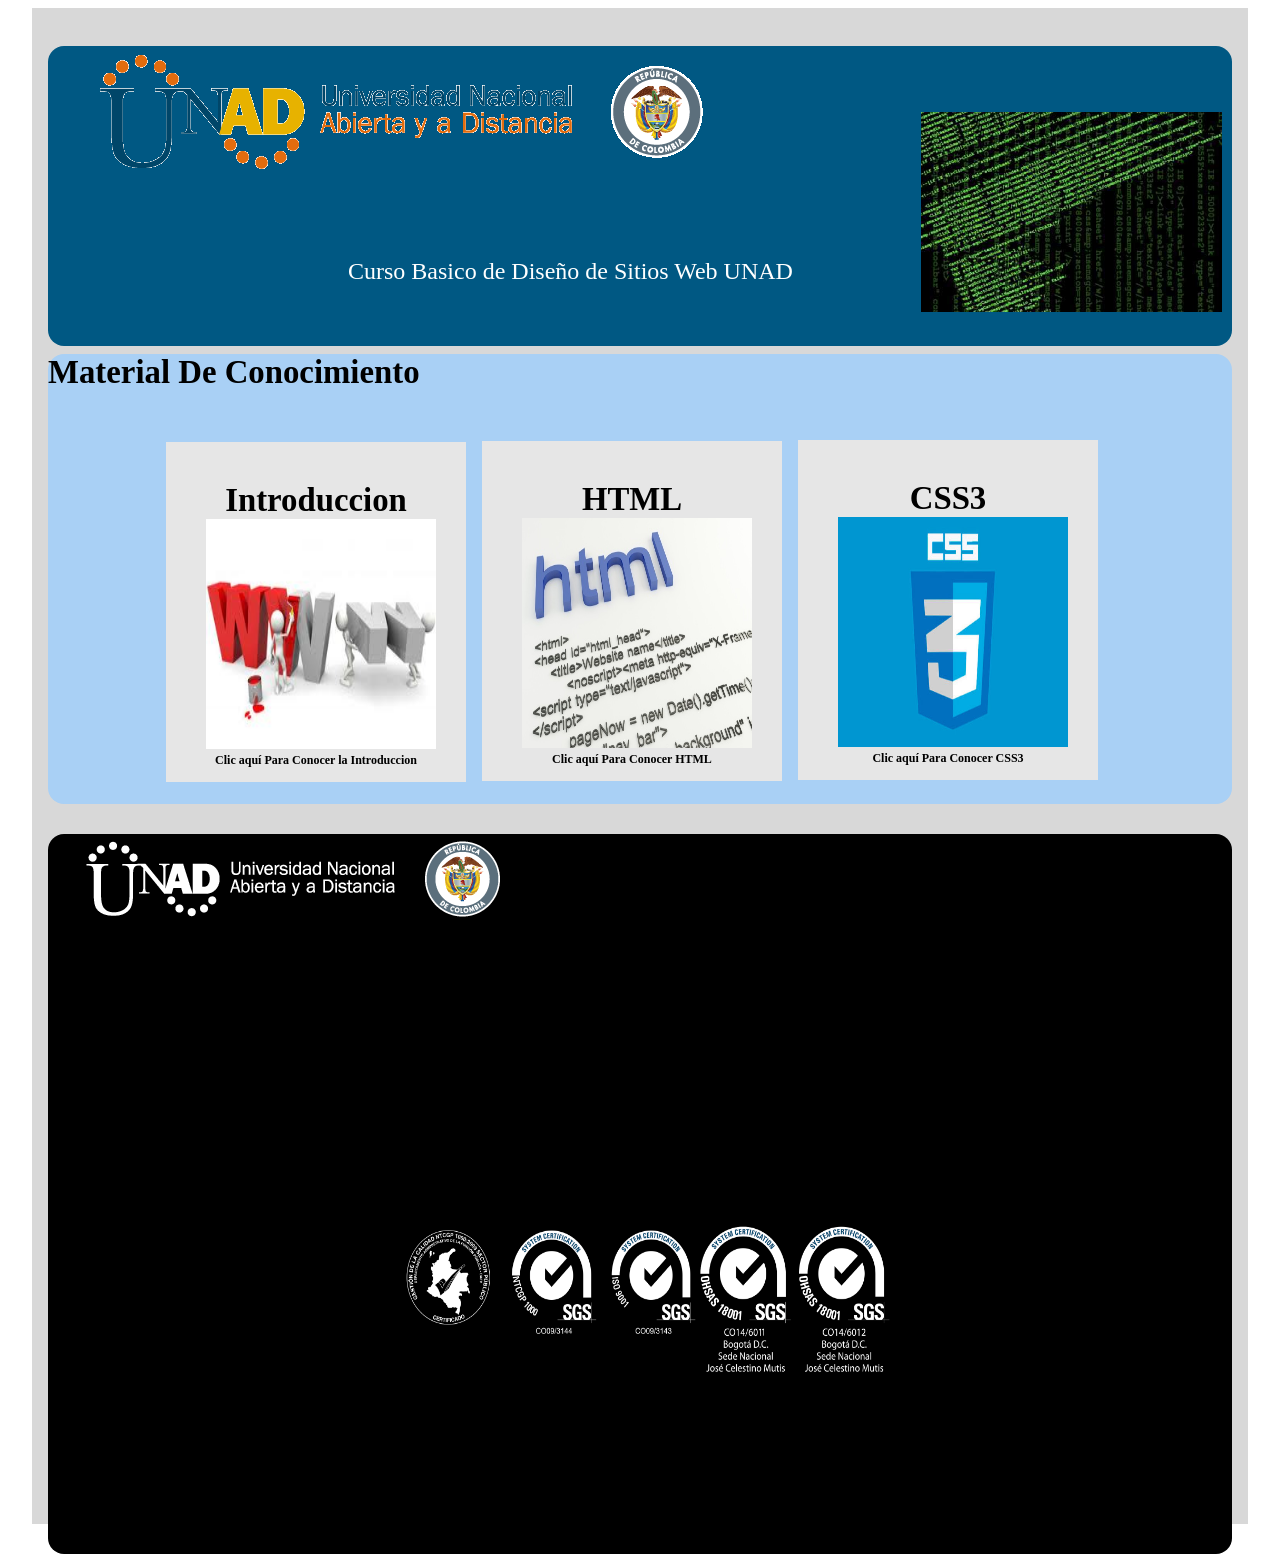
<file: index.html>
<!DOCTYPE html>
<html>
<head>
	<meta charset="utf-8"/>
	<meta description="Mi primer HTML5"/ >
	<link rel="stylesheet" type="text/css" href="css/normalize.css">
	<link rel="stylesheet" type="text/css" href="css/maquetacion.css">
		<link rel="stylesheet" type="text/css" href="css/estilosseccion.css">
	<title>O.V.I.</title>
</head>
<body>
	<STYLE>A {text-decoration: none;} </STYLE>
		<div id="contenedor">
			<div id="header">
				<div class="logounad">
					<img src="img/logounad.png">
				</div>
				 	<div class="logo">
				    	<img src="img/imagenoovi.jpg" alt="imagen OVI" title="OVI"widh="300" height="200"/>
				 	</div>
					<div id="titulo">Curso Basico de Diseño de Sitios Web UNAD</div>
			</div>
				

				<div id="contenidos">

					<div>
							<h4>Material De Conocimiento</h4>
						</div>
					<div id="seccionprincipal">
						<dir id="opciones">
						<div id="seccionintro">
							<h5 >Introduccion</h5>
							<div id="imgintro">
								<img src="img/imagenintro.jpg">
							</div>
																			
							<h2>Clic aquí Para Conocer la Introduccion</h2>
						</div>
						<div id="seccionhtml">
							<h5>HTML</h5>
							<div id="imghtml">
								<img src="img/imagenhtml.jpg">
							</div>
							
							<h2>Clic aquí Para Conocer HTML</h2>
						</div>
						<div id="seccioncss3">
							<h5>CSS3</h5>
							<div id="imgcss3">
								<img src="img/imagencss.jpg">
							</div>
							
							<h2>Clic aquí Para Conocer CSS3</h2>
						</div>
						</dir>


					</div>
				</div>
					<div id="footer">
						<div class="logounadpie">
							<img src="img/logounadpie.png">
						</div>
						<div class="sellos">
							<img src="img/sellos_calidad.png">
						</div>


					</div>
		</div>
		
</body>
</html>
</file>
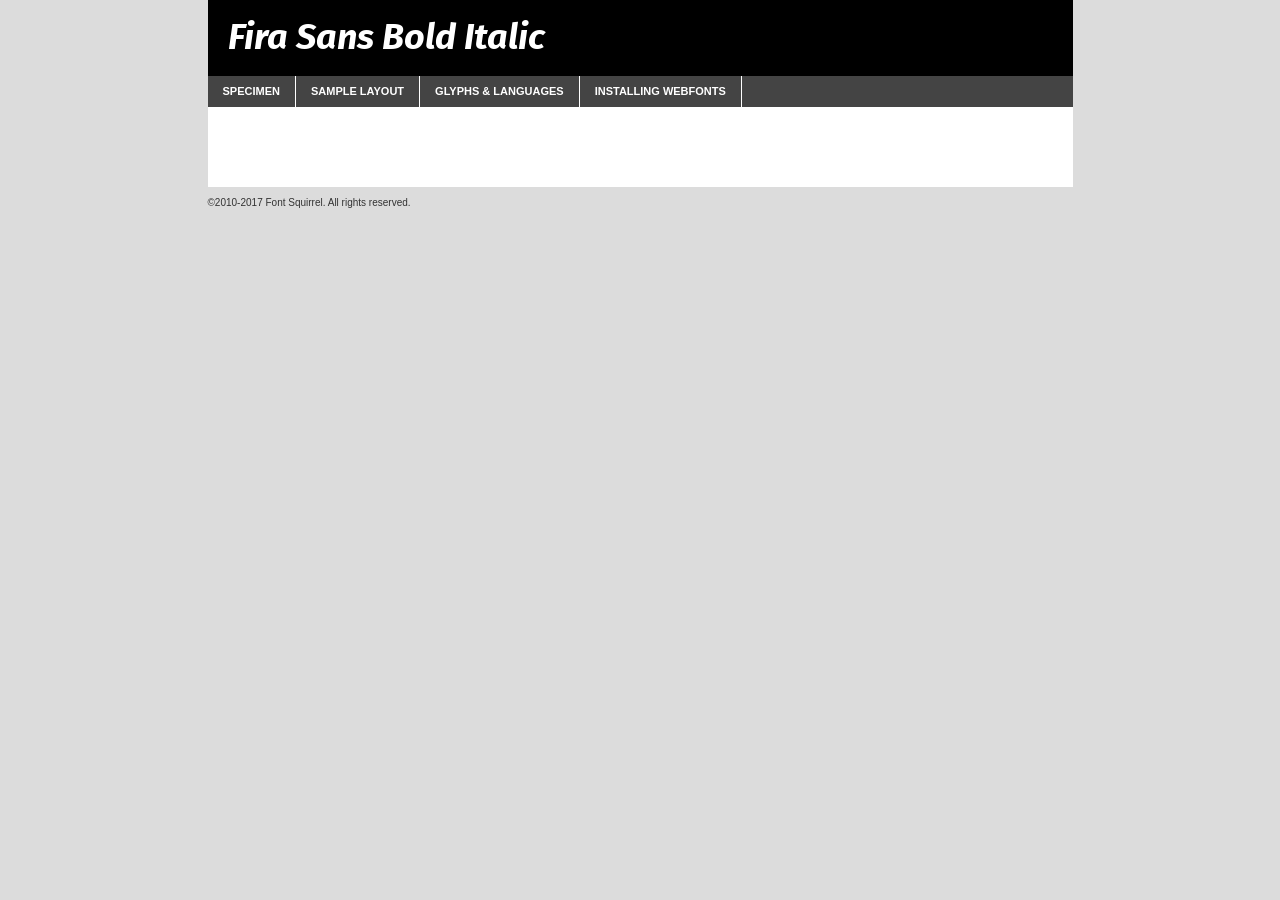
<file: font/firasans-bolditalic-demo.html>
<!DOCTYPE html PUBLIC "-//W3C//DTD XHTML 1.0 Transitional//EN"
	"http://www.w3.org/TR/xhtml1/DTD/xhtml1-transitional.dtd">

<html xmlns="http://www.w3.org/1999/xhtml" xml:lang="en" lang="en">
<head>
	<meta http-equiv="Content-Type" content="text/html; charset=utf-8" />
	<script src="http://ajax.googleapis.com/ajax/libs/jquery/1.7.2/jquery.min.js" type="text/javascript" charset="utf-8"></script>
	<script type="text/javascript">
	(function($){$.fn.easyTabs=function(option){var param=jQuery.extend({fadeSpeed:"fast",defaultContent:1,activeClass:'active'},option);$(this).each(function(){var thisId="#"+this.id;if(param.defaultContent==''){param.defaultContent=1;}
	if(typeof param.defaultContent=="number")
	{var defaultTab=$(thisId+" .tabs li:eq("+(param.defaultContent-1)+") a").attr('href').substr(1);}else{var defaultTab=param.defaultContent;}
	$(thisId+" .tabs li a").each(function(){var tabToHide=$(this).attr('href').substr(1);$("#"+tabToHide).addClass('easytabs-tab-content');});hideAll();changeContent(defaultTab);function hideAll(){$(thisId+" .easytabs-tab-content").hide();}
	function changeContent(tabId){hideAll();$(thisId+" .tabs li").removeClass(param.activeClass);$(thisId+" .tabs li a[href=#"+tabId+"]").closest('li').addClass(param.activeClass);if(param.fadeSpeed!="none")
	{$(thisId+" #"+tabId).fadeIn(param.fadeSpeed);}else{$(thisId+" #"+tabId).show();}}
	$(thisId+" .tabs li").click(function(){var tabId=$(this).find('a').attr('href').substr(1);changeContent(tabId);return false;});});}})(jQuery);
	</script>
	<link rel="stylesheet" href="specimen_files/specimen_stylesheet.css" type="text/css" charset="utf-8" />
	<link rel="stylesheet" href="stylesheet.css" type="text/css" charset="utf-8" />

	<style type="text/css">
					body{
				font-family: 'fira_sansbold_italic';
							}
		</style>

	<title>Fira Sans Bold Italic Specimen</title>
	
	
	<script type="text/javascript" charset="utf-8">
		$(document).ready(function() {
			$('#container').easyTabs({defaultContent:1});
		});
	</script>
</head>

<body>
<div id="container">
	<div id="header">
		Fira Sans Bold Italic	</div>
	<ul class="tabs">
		<li><a href="#specimen">Specimen</a></li>
		<li><a href="#layout">Sample Layout</a></li>
				<li><a href="#glyphs">Glyphs &amp; Languages</a></li>
		<li><a href="#installing">Installing Webfonts</a></li>
		
	</ul>
	
	<div id="main_content">

		
			<div id="specimen">
		
				<div class="section">
					<div class="grid12 firstcol">
						<div class="huge">AaBb</div>
					</div>
				</div>
		
				<div class="section">
					<div class="glyph_range">A&#x200B;B&#x200b;C&#x200b;D&#x200b;E&#x200b;F&#x200b;G&#x200b;H&#x200b;I&#x200b;J&#x200b;K&#x200b;L&#x200b;M&#x200b;N&#x200b;O&#x200b;P&#x200b;Q&#x200b;R&#x200b;S&#x200b;T&#x200b;U&#x200b;V&#x200b;W&#x200b;X&#x200b;Y&#x200b;Z&#x200b;a&#x200b;b&#x200b;c&#x200b;d&#x200b;e&#x200b;f&#x200b;g&#x200b;h&#x200b;i&#x200b;j&#x200b;k&#x200b;l&#x200b;m&#x200b;n&#x200b;o&#x200b;p&#x200b;q&#x200b;r&#x200b;s&#x200b;t&#x200b;u&#x200b;v&#x200b;w&#x200b;x&#x200b;y&#x200b;z&#x200b;1&#x200b;2&#x200b;3&#x200b;4&#x200b;5&#x200b;6&#x200b;7&#x200b;8&#x200b;9&#x200b;0&#x200b;&amp;&#x200b;.&#x200b;,&#x200b;?&#x200b;!&#x200b;&#64;&#x200b;(&#x200b;)&#x200b;#&#x200b;$&#x200b;%&#x200b;*&#x200b;+&#x200b;-&#x200b;=&#x200b;:&#x200b;;</div>
				</div>
				<div class="section">
					<div class="grid12 firstcol">
						<table class="sample_table">
							<tr><td>10</td><td class="size10">abcdefghijklmnopqrstuvwxyzABCDEFGHIJKLMNOPQRSTUVWXYZ0123456789abcdefghijklmnopqrstuvwxyzABCDEFGHIJKLMNOPQRSTUVWXYZ0123456789abcdefghijklmnopqrstuvwxyzABCDEFGHIJKLMNOPQRSTUVWXYZ</td></tr>
							<tr><td>11</td><td class="size11">abcdefghijklmnopqrstuvwxyzABCDEFGHIJKLMNOPQRSTUVWXYZ0123456789abcdefghijklmnopqrstuvwxyzABCDEFGHIJKLMNOPQRSTUVWXYZ0123456789abcdefghijklmnopqrstuvwxyzABCDEFGHIJKLMNOPQRSTUVWXYZ</td></tr>
							<tr><td>12</td><td class="size12">abcdefghijklmnopqrstuvwxyzABCDEFGHIJKLMNOPQRSTUVWXYZ0123456789abcdefghijklmnopqrstuvwxyzABCDEFGHIJKLMNOPQRSTUVWXYZ0123456789abcdefghijklmnopqrstuvwxyzABCDEFGHIJKLMNOPQRSTUVWXYZ</td></tr>
							<tr><td>13</td><td class="size13">abcdefghijklmnopqrstuvwxyzABCDEFGHIJKLMNOPQRSTUVWXYZ0123456789abcdefghijklmnopqrstuvwxyzABCDEFGHIJKLMNOPQRSTUVWXYZ0123456789abcdefghijklmnopqrstuvwxyzABCDEFGHIJKLMNOPQRSTUVWXYZ</td></tr>
							<tr><td>14</td><td class="size14">abcdefghijklmnopqrstuvwxyzABCDEFGHIJKLMNOPQRSTUVWXYZ0123456789abcdefghijklmnopqrstuvwxyzABCDEFGHIJKLMNOPQRSTUVWXYZ0123456789abcdefghijklmnopqrstuvwxyzABCDEFGHIJKLMNOPQRSTUVWXYZ</td></tr>
							<tr><td>16</td><td class="size16">abcdefghijklmnopqrstuvwxyzABCDEFGHIJKLMNOPQRSTUVWXYZ0123456789abcdefghijklmnopqrstuvwxyzABCDEFGHIJKLMNOPQRSTUVWXYZ</td></tr>
							<tr><td>18</td><td class="size18">abcdefghijklmnopqrstuvwxyzABCDEFGHIJKLMNOPQRSTUVWXYZ0123456789abcdefghijklmnopqrstuvwxyzABCDEFGHIJKLMNOPQRSTUVWXYZ</td></tr>
							<tr><td>20</td><td class="size20">abcdefghijklmnopqrstuvwxyzABCDEFGHIJKLMNOPQRSTUVWXYZ0123456789abcdefghijklmnopqrstuvwxyzABCDEFGHIJKLMNOPQRSTUVWXYZ</td></tr>
							<tr><td>24</td><td class="size24">abcdefghijklmnopqrstuvwxyzABCDEFGHIJKLMNOPQRSTUVWXYZ0123456789abcdefghijklmnopqrstuvwxyzABCDEFGHIJKLMNOPQRSTUVWXYZ</td></tr>
							<tr><td>30</td><td class="size30">abcdefghijklmnopqrstuvwxyzABCDEFGHIJKLMNOPQRSTUVWXYZ0123456789abcdefghijklmnopqrstuvwxyzABCDEFGHIJKLMNOPQRSTUVWXYZ</td></tr>
							<tr><td>36</td><td class="size36">abcdefghijklmnopqrstuvwxyzABCDEFGHIJKLMNOPQRSTUVWXYZ0123456789abcdefghijklmnopqrstuvwxyzABCDEFGHIJKLMNOPQRSTUVWXYZ</td></tr>
							<tr><td>48</td><td class="size48">abcdefghijklmnopqrstuvwxyzABCDEFGHIJKLMNOPQRSTUVWXYZ0123456789abcdefghijklmnopqrstuvwxyzABCDEFGHIJKLMNOPQRSTUVWXYZ</td></tr>
							<tr><td>60</td><td class="size60">abcdefghijklmnopqrstuvwxyzABCDEFGHIJKLMNOPQRSTUVWXYZ0123456789abcdefghijklmnopqrstuvwxyzABCDEFGHIJKLMNOPQRSTUVWXYZ</td></tr>
							<tr><td>72</td><td class="size72">abcdefghijklmnopqrstuvwxyzABCDEFGHIJKLMNOPQRSTUVWXYZ0123456789abcdefghijklmnopqrstuvwxyzABCDEFGHIJKLMNOPQRSTUVWXYZ</td></tr>
							<tr><td>90</td><td class="size90">abcdefghijklmnopqrstuvwxyzABCDEFGHIJKLMNOPQRSTUVWXYZ0123456789abcdefghijklmnopqrstuvwxyzABCDEFGHIJKLMNOPQRSTUVWXYZ</td></tr>
						</table>
				
					</div>
			
				</div>
		
		
		
								<div class="section" id="bodycomparison">


										<div id="xheight">
				<div class="fontbody">&#x25FC;&#x25FC;&#x25FC;&#x25FC;&#x25FC;&#x25FC;&#x25FC;&#x25FC;&#x25FC;&#x25FC;&#x25FC;&#x25FC;&#x25FC;&#x25FC;&#x25FC;&#x25FC;&#x25FC;&#x25FC;&#x25FC;&#x25FC;&#x25FC;&#x25FC;&#x25FC;&#x25FC;&#x25FC;&#x25FC;&#x25FC;&#x25FC;&#x25FC;&#x25FC;&#x25FC;&#x25FC;&#x25FC;&#x25FC;&#x25FC;&#x25FC;&#x25FC;&#x25FC;&#x25FC;&#x25FC;&#x25FC;&#x25FC;&#x25FC;&#x25FC;&#x25FC;&#x25FC;&#x25FC;&#x25FC;&#x25FC;&#x25FC;&#x25FC;&#x25FC;&#x25FC;&#x25FC;&#x25FC;&#x25FC;&#x25FC;&#x25FC;&#x25FC;&#x25FC;&#x25FC;&#x25FC;&#x25FC;&#x25FC;&#x25FC;&#x25FC;&#x25FC;&#x25FC;&#x25FC;&#x25FC;&#x25FC;&#x25FC;&#x25FC;&#x25FC;&#x25FC;&#x25FC;&#x25FC;&#x25FC;&#x25FC;&#x25FC;&#x25FC;&#x25FC;&#x25FC;&#x25FC;&#x25FC;&#x25FC;&#x25FC;&#x25FC;&#x25FC;&#x25FC;&#x25FC;&#x25FC;&#x25FC;&#x25FC;&#x25FC;&#x25FC;&#x25FC;&#x25FC;&#x25FC;body</div><div class="arialbody">body</div><div class="verdanabody">body</div><div class="georgiabody">body</div></div>
										<div class="fontbody" style="z-index:1">
											body<span>Fira Sans Bold Italic</span>
										</div>
										<div class="arialbody" style="z-index:1">
											body<span>Arial</span>
										</div>
										<div class="verdanabody" style="z-index:1">
											body<span>Verdana</span>
										</div>
										<div class="georgiabody" style="z-index:1">
											body<span>Georgia</span>
										</div>



								</div>
		
		
				<div class="section psample psample_row1" id="">
					
					<div class="grid2 firstcol">
						<p class="size10"><span>10.</span>Aenean lacinia bibendum nulla sed consectetur. Fusce dapibus, tellus ac cursus commodo, tortor mauris condimentum nibh, ut fermentum massa justo sit amet risus. Nullam id dolor id nibh ultricies vehicula ut id elit. Cum sociis natoque penatibus et magnis dis parturient montes, nascetur ridiculus mus. Nulla vitae elit libero, a pharetra augue.</p>
			
					</div>
					<div class="grid3">
						<p class="size11"><span>11.</span>Aenean lacinia bibendum nulla sed consectetur. Fusce dapibus, tellus ac cursus commodo, tortor mauris condimentum nibh, ut fermentum massa justo sit amet risus. Nullam id dolor id nibh ultricies vehicula ut id elit. Cum sociis natoque penatibus et magnis dis parturient montes, nascetur ridiculus mus. Nulla vitae elit libero, a pharetra augue.</p>
			
					</div>
					<div class="grid3">
						<p class="size12"><span>12.</span>Aenean lacinia bibendum nulla sed consectetur. Fusce dapibus, tellus ac cursus commodo, tortor mauris condimentum nibh, ut fermentum massa justo sit amet risus. Nullam id dolor id nibh ultricies vehicula ut id elit. Cum sociis natoque penatibus et magnis dis parturient montes, nascetur ridiculus mus. Nulla vitae elit libero, a pharetra augue.</p>
			
					</div>
					<div class="grid4">
						<p class="size13"><span>13.</span>Aenean lacinia bibendum nulla sed consectetur. Fusce dapibus, tellus ac cursus commodo, tortor mauris condimentum nibh, ut fermentum massa justo sit amet risus. Nullam id dolor id nibh ultricies vehicula ut id elit. Cum sociis natoque penatibus et magnis dis parturient montes, nascetur ridiculus mus. Nulla vitae elit libero, a pharetra augue.</p>
			
					</div>
					<div class="white_blend"></div>
					
				</div>
				<div class="section psample psample_row2" id="">
					<div class="grid3 firstcol">
						<p class="size14"><span>14.</span>Aenean lacinia bibendum nulla sed consectetur. Fusce dapibus, tellus ac cursus commodo, tortor mauris condimentum nibh, ut fermentum massa justo sit amet risus. Nullam id dolor id nibh ultricies vehicula ut id elit. Cum sociis natoque penatibus et magnis dis parturient montes, nascetur ridiculus mus. Nulla vitae elit libero, a pharetra augue.</p>
			
					</div>
					<div class="grid4">
						<p class="size16"><span>16.</span>Aenean lacinia bibendum nulla sed consectetur. Fusce dapibus, tellus ac cursus commodo, tortor mauris condimentum nibh, ut fermentum massa justo sit amet risus. Nullam id dolor id nibh ultricies vehicula ut id elit. Cum sociis natoque penatibus et magnis dis parturient montes, nascetur ridiculus mus. Nulla vitae elit libero, a pharetra augue.</p>
			
					</div>
					<div class="grid5">
						<p class="size18"><span>18.</span>Aenean lacinia bibendum nulla sed consectetur. Fusce dapibus, tellus ac cursus commodo, tortor mauris condimentum nibh, ut fermentum massa justo sit amet risus. Nullam id dolor id nibh ultricies vehicula ut id elit. Cum sociis natoque penatibus et magnis dis parturient montes, nascetur ridiculus mus. Nulla vitae elit libero, a pharetra augue.</p>
			
					</div>

					<div class="white_blend"></div>

				</div>
				
				<div class="section psample psample_row3" id="">
					<div class="grid5 firstcol">
						<p class="size20"><span>20.</span>Aenean lacinia bibendum nulla sed consectetur. Fusce dapibus, tellus ac cursus commodo, tortor mauris condimentum nibh, ut fermentum massa justo sit amet risus. Nullam id dolor id nibh ultricies vehicula ut id elit. Cum sociis natoque penatibus et magnis dis parturient montes, nascetur ridiculus mus. Nulla vitae elit libero, a pharetra augue.</p>
					</div>
					<div class="grid7">
						<p class="size24"><span>24.</span>Aenean lacinia bibendum nulla sed consectetur. Fusce dapibus, tellus ac cursus commodo, tortor mauris condimentum nibh, ut fermentum massa justo sit amet risus. Nullam id dolor id nibh ultricies vehicula ut id elit. Cum sociis natoque penatibus et magnis dis parturient montes, nascetur ridiculus mus. Nulla vitae elit libero, a pharetra augue.</p>
					</div>
					
					<div class="white_blend"></div>
					
				</div>
				
				<div class="section psample psample_row4" id="">
					<div class="grid12 firstcol">
						<p class="size30"><span>30.</span>Aenean lacinia bibendum nulla sed consectetur. Fusce dapibus, tellus ac cursus commodo, tortor mauris condimentum nibh, ut fermentum massa justo sit amet risus. Nullam id dolor id nibh ultricies vehicula ut id elit. Cum sociis natoque penatibus et magnis dis parturient montes, nascetur ridiculus mus. Nulla vitae elit libero, a pharetra augue.</p>
					</div>
					<div class="white_blend"></div>
					
				</div>
				
				
				
				<div class="section psample psample_row1 fullreverse">
					<div class="grid2 firstcol">
						<p class="size10"><span>10.</span>Aenean lacinia bibendum nulla sed consectetur. Fusce dapibus, tellus ac cursus commodo, tortor mauris condimentum nibh, ut fermentum massa justo sit amet risus. Nullam id dolor id nibh ultricies vehicula ut id elit. Cum sociis natoque penatibus et magnis dis parturient montes, nascetur ridiculus mus. Nulla vitae elit libero, a pharetra augue.</p>
			
					</div>
					<div class="grid3">
						<p class="size11"><span>11.</span>Aenean lacinia bibendum nulla sed consectetur. Fusce dapibus, tellus ac cursus commodo, tortor mauris condimentum nibh, ut fermentum massa justo sit amet risus. Nullam id dolor id nibh ultricies vehicula ut id elit. Cum sociis natoque penatibus et magnis dis parturient montes, nascetur ridiculus mus. Nulla vitae elit libero, a pharetra augue.</p>
			
					</div>
					<div class="grid3">
						<p class="size12"><span>12.</span>Aenean lacinia bibendum nulla sed consectetur. Fusce dapibus, tellus ac cursus commodo, tortor mauris condimentum nibh, ut fermentum massa justo sit amet risus. Nullam id dolor id nibh ultricies vehicula ut id elit. Cum sociis natoque penatibus et magnis dis parturient montes, nascetur ridiculus mus. Nulla vitae elit libero, a pharetra augue.</p>
			
					</div>
					<div class="grid4">
						<p class="size13"><span>13.</span>Aenean lacinia bibendum nulla sed consectetur. Fusce dapibus, tellus ac cursus commodo, tortor mauris condimentum nibh, ut fermentum massa justo sit amet risus. Nullam id dolor id nibh ultricies vehicula ut id elit. Cum sociis natoque penatibus et magnis dis parturient montes, nascetur ridiculus mus. Nulla vitae elit libero, a pharetra augue.</p>
			
					</div>
					<div class="black_blend"></div>
					
				</div>
				
				<div class="section psample psample_row2 fullreverse">
					<div class="grid3 firstcol">
						<p class="size14"><span>14.</span>Aenean lacinia bibendum nulla sed consectetur. Fusce dapibus, tellus ac cursus commodo, tortor mauris condimentum nibh, ut fermentum massa justo sit amet risus. Nullam id dolor id nibh ultricies vehicula ut id elit. Cum sociis natoque penatibus et magnis dis parturient montes, nascetur ridiculus mus. Nulla vitae elit libero, a pharetra augue.</p>
			
					</div>
					<div class="grid4">
						<p class="size16"><span>16.</span>Aenean lacinia bibendum nulla sed consectetur. Fusce dapibus, tellus ac cursus commodo, tortor mauris condimentum nibh, ut fermentum massa justo sit amet risus. Nullam id dolor id nibh ultricies vehicula ut id elit. Cum sociis natoque penatibus et magnis dis parturient montes, nascetur ridiculus mus. Nulla vitae elit libero, a pharetra augue.</p>
			
					</div>
					<div class="grid5">
						<p class="size18"><span>18.</span>Aenean lacinia bibendum nulla sed consectetur. Fusce dapibus, tellus ac cursus commodo, tortor mauris condimentum nibh, ut fermentum massa justo sit amet risus. Nullam id dolor id nibh ultricies vehicula ut id elit. Cum sociis natoque penatibus et magnis dis parturient montes, nascetur ridiculus mus. Nulla vitae elit libero, a pharetra augue.</p>
			
					</div>
					<div class="black_blend"></div>

				</div>
				
				<div class="section psample fullreverse psample_row3" id="">
					<div class="grid5 firstcol">
						<p class="size20"><span>20.</span>Aenean lacinia bibendum nulla sed consectetur. Fusce dapibus, tellus ac cursus commodo, tortor mauris condimentum nibh, ut fermentum massa justo sit amet risus. Nullam id dolor id nibh ultricies vehicula ut id elit. Cum sociis natoque penatibus et magnis dis parturient montes, nascetur ridiculus mus. Nulla vitae elit libero, a pharetra augue.</p>
					</div>
					<div class="grid7">
						<p class="size24"><span>24.</span>Aenean lacinia bibendum nulla sed consectetur. Fusce dapibus, tellus ac cursus commodo, tortor mauris condimentum nibh, ut fermentum massa justo sit amet risus. Nullam id dolor id nibh ultricies vehicula ut id elit. Cum sociis natoque penatibus et magnis dis parturient montes, nascetur ridiculus mus. Nulla vitae elit libero, a pharetra augue.</p>
					</div>
					
					<div class="black_blend"></div>
					
				</div>
				
				<div class="section psample fullreverse psample_row4" id="" style="border-bottom: 20px #000 solid;">
					<div class="grid12 firstcol">
						<p class="size30"><span>30.</span>Aenean lacinia bibendum nulla sed consectetur. Fusce dapibus, tellus ac cursus commodo, tortor mauris condimentum nibh, ut fermentum massa justo sit amet risus. Nullam id dolor id nibh ultricies vehicula ut id elit. Cum sociis natoque penatibus et magnis dis parturient montes, nascetur ridiculus mus. Nulla vitae elit libero, a pharetra augue.</p>
					</div>
					<div class="black_blend"></div>
					
				</div>
				
				
				
				
			</div>
			
			<div id="layout">
				
				<div class="section">
					
					<div class="grid12 firstcol">
						<h1>Lorem Ipsum Dolor</h1>
						<h2>Etiam porta sem malesuada magna mollis euismod</h2>
						
						<p class="byline">By <a href="#link">Aenean Lacinia</a></p>
					</div>
				</div>
				<div class="section">
					<div class="grid8 firstcol">
						<p class="large">Donec sed odio dui. Morbi leo risus, porta ac consectetur ac, vestibulum at eros. Fusce dapibus, tellus ac cursus commodo, tortor mauris condimentum nibh, ut fermentum massa justo sit amet risus. </p>

						
						<h3>Pellentesque ornare sem</h3>

						<p>Maecenas sed diam eget risus varius blandit sit amet non magna. Maecenas faucibus mollis interdum. Donec ullamcorper nulla non metus auctor fringilla. Nullam id dolor id nibh ultricies vehicula ut id elit. Nullam id dolor id nibh ultricies vehicula ut id elit. </p>

						<p>Aenean eu leo quam. Pellentesque ornare sem lacinia quam venenatis vestibulum. Lorem ipsum dolor sit amet, consectetur adipiscing elit. Cum sociis natoque penatibus et magnis dis parturient montes, nascetur ridiculus mus. </p>

						<p>Nulla vitae elit libero, a pharetra augue. Praesent commodo cursus magna, vel scelerisque nisl consectetur et. Aenean lacinia bibendum nulla sed consectetur. </p>

						<p>Nullam quis risus eget urna mollis ornare vel eu leo. Nullam quis risus eget urna mollis ornare vel eu leo. Maecenas sed diam eget risus varius blandit sit amet non magna. Donec ullamcorper nulla non metus auctor fringilla. </p>

						<h3>Cras mattis consectetur</h3>

						<p>Aenean eu leo quam. Pellentesque ornare sem lacinia quam venenatis vestibulum. Aenean lacinia bibendum nulla sed consectetur. Integer posuere erat a ante venenatis dapibus posuere velit aliquet. Cras mattis consectetur purus sit amet fermentum. </p>

						<p>Nullam id dolor id nibh ultricies vehicula ut id elit. Nullam quis risus eget urna mollis ornare vel eu leo. Cras mattis consectetur purus sit amet fermentum.</p>
					</div>
					
					<div class="grid4 sidebar">
						
						<div class="box reverse">
							<p class="last">Nullam quis risus eget urna mollis ornare vel eu leo. Donec ullamcorper nulla non metus auctor fringilla. Cras mattis consectetur purus sit amet fermentum. Sed posuere consectetur est at lobortis. Lorem ipsum dolor sit amet, consectetur adipiscing elit. </p>
						</div>
						
						<p class="caption">Maecenas sed diam eget risus varius.</p>

						<p>Vestibulum id ligula porta felis euismod semper. Integer posuere erat a ante venenatis dapibus posuere velit aliquet. Vestibulum id ligula porta felis euismod semper. Sed posuere consectetur est at lobortis. Maecenas sed diam eget risus varius blandit sit amet non magna. Fusce dapibus, tellus ac cursus commodo, tortor mauris condimentum nibh, ut fermentum massa justo sit amet risus. </p>

					

						<p>Duis mollis, est non commodo luctus, nisi erat porttitor ligula, eget lacinia odio sem nec elit. Aenean lacinia bibendum nulla sed consectetur. Vivamus sagittis lacus vel augue laoreet rutrum faucibus dolor auctor. Aenean lacinia bibendum nulla sed consectetur. Nullam quis risus eget urna mollis ornare vel eu leo. </p>

						<p>Praesent commodo cursus magna, vel scelerisque nisl consectetur et. Donec ullamcorper nulla non metus auctor fringilla. Maecenas faucibus mollis interdum. Fusce dapibus, tellus ac cursus commodo, tortor mauris condimentum nibh, ut fermentum massa justo sit amet risus. </p>

					</div>
				</div>
				
			</div>


			



		<div id="glyphs">
			<div class="section">
				<div class="grid12 firstcol">
			
				<h1>Language Support</h1>
				<p>The subset of Fira Sans Bold Italic in this kit supports the following languages:<br />
			
					Albanian, Basque, Breton, Chamorro, Danish, Dutch, English, Faroese, Finnish, French, Frisian, Galician, German, Icelandic, Italian, Malagasy, Norwegian, Portuguese, Spanish, Alsatian, Aragonese, Arapaho, Arrernte, Asturian, Aymara, Bislama, Cebuano, Corsican, Fijian, French_creole, Genoese, Gilbertese, Greenlandic, Haitian_creole, Hiligaynon, Hmong, Hopi, Ibanag, Iloko_ilokano, Indonesian, Interglossa_glosa, Interlingua, Irish_gaelic, Jerriais, Lojban, Lombard, Luxembourgeois, Manx, Mohawk, Norfolk_pitcairnese, Occitan, Oromo, Pangasinan, Papiamento, Piedmontese, Potawatomi, Rhaeto-romance, Romansh, Rotokas, Sami_lule, Samoan, Sardinian, Scots_gaelic, Seychelles_creole, Shona, Sicilian, Somali, Southern_ndebele, Swahili, Swati_swazi, Tagalog_filipino_pilipino, Tetum, Tok_pisin, Uyghur_latinized, Volapuk, Walloon, Warlpiri, Xhosa, Yapese, Zulu, Latinbasic, Ubasic, Demo				</p>
				<h1>Glyph Chart</h1>
				<p>The subset of Fira Sans Bold Italic in this kit includes all the glyphs listed below. Unicode entities are included above each glyph to help you insert individual characters into your layout.</p>
				<div id="glyph_chart">
			
																				 <div><p>&amp;#13;</p>&#13;</div>
																				 <div><p>&amp;#32;</p>&#32;</div>
																				 <div><p>&amp;#33;</p>&#33;</div>
																				 <div><p>&amp;#34;</p>&#34;</div>
																				 <div><p>&amp;#35;</p>&#35;</div>
																				 <div><p>&amp;#36;</p>&#36;</div>
																				 <div><p>&amp;#37;</p>&#37;</div>
																				 <div><p>&amp;#38;</p>&#38;</div>
																				 <div><p>&amp;#39;</p>&#39;</div>
																				 <div><p>&amp;#40;</p>&#40;</div>
																				 <div><p>&amp;#41;</p>&#41;</div>
																				 <div><p>&amp;#42;</p>&#42;</div>
																				 <div><p>&amp;#43;</p>&#43;</div>
																				 <div><p>&amp;#44;</p>&#44;</div>
																				 <div><p>&amp;#45;</p>&#45;</div>
																				 <div><p>&amp;#46;</p>&#46;</div>
																				 <div><p>&amp;#47;</p>&#47;</div>
																				 <div><p>&amp;#48;</p>&#48;</div>
																				 <div><p>&amp;#49;</p>&#49;</div>
																				 <div><p>&amp;#50;</p>&#50;</div>
																				 <div><p>&amp;#51;</p>&#51;</div>
																				 <div><p>&amp;#52;</p>&#52;</div>
																				 <div><p>&amp;#53;</p>&#53;</div>
																				 <div><p>&amp;#54;</p>&#54;</div>
																				 <div><p>&amp;#55;</p>&#55;</div>
																				 <div><p>&amp;#56;</p>&#56;</div>
																				 <div><p>&amp;#57;</p>&#57;</div>
																				 <div><p>&amp;#58;</p>&#58;</div>
																				 <div><p>&amp;#59;</p>&#59;</div>
																				 <div><p>&amp;#60;</p>&#60;</div>
																				 <div><p>&amp;#61;</p>&#61;</div>
																				 <div><p>&amp;#62;</p>&#62;</div>
																				 <div><p>&amp;#63;</p>&#63;</div>
																				 <div><p>&amp;#64;</p>&#64;</div>
																				 <div><p>&amp;#65;</p>&#65;</div>
																				 <div><p>&amp;#66;</p>&#66;</div>
																				 <div><p>&amp;#67;</p>&#67;</div>
																				 <div><p>&amp;#68;</p>&#68;</div>
																				 <div><p>&amp;#69;</p>&#69;</div>
																				 <div><p>&amp;#70;</p>&#70;</div>
																				 <div><p>&amp;#71;</p>&#71;</div>
																				 <div><p>&amp;#72;</p>&#72;</div>
																				 <div><p>&amp;#73;</p>&#73;</div>
																				 <div><p>&amp;#74;</p>&#74;</div>
																				 <div><p>&amp;#75;</p>&#75;</div>
																				 <div><p>&amp;#76;</p>&#76;</div>
																				 <div><p>&amp;#77;</p>&#77;</div>
																				 <div><p>&amp;#78;</p>&#78;</div>
																				 <div><p>&amp;#79;</p>&#79;</div>
																				 <div><p>&amp;#80;</p>&#80;</div>
																				 <div><p>&amp;#81;</p>&#81;</div>
																				 <div><p>&amp;#82;</p>&#82;</div>
																				 <div><p>&amp;#83;</p>&#83;</div>
																				 <div><p>&amp;#84;</p>&#84;</div>
																				 <div><p>&amp;#85;</p>&#85;</div>
																				 <div><p>&amp;#86;</p>&#86;</div>
																				 <div><p>&amp;#87;</p>&#87;</div>
																				 <div><p>&amp;#88;</p>&#88;</div>
																				 <div><p>&amp;#89;</p>&#89;</div>
																				 <div><p>&amp;#90;</p>&#90;</div>
																				 <div><p>&amp;#91;</p>&#91;</div>
																				 <div><p>&amp;#92;</p>&#92;</div>
																				 <div><p>&amp;#93;</p>&#93;</div>
																				 <div><p>&amp;#94;</p>&#94;</div>
																				 <div><p>&amp;#95;</p>&#95;</div>
																				 <div><p>&amp;#96;</p>&#96;</div>
																				 <div><p>&amp;#97;</p>&#97;</div>
																				 <div><p>&amp;#98;</p>&#98;</div>
																				 <div><p>&amp;#99;</p>&#99;</div>
																				 <div><p>&amp;#100;</p>&#100;</div>
																				 <div><p>&amp;#101;</p>&#101;</div>
																				 <div><p>&amp;#102;</p>&#102;</div>
																				 <div><p>&amp;#103;</p>&#103;</div>
																				 <div><p>&amp;#104;</p>&#104;</div>
																				 <div><p>&amp;#105;</p>&#105;</div>
																				 <div><p>&amp;#106;</p>&#106;</div>
																				 <div><p>&amp;#107;</p>&#107;</div>
																				 <div><p>&amp;#108;</p>&#108;</div>
																				 <div><p>&amp;#109;</p>&#109;</div>
																				 <div><p>&amp;#110;</p>&#110;</div>
																				 <div><p>&amp;#111;</p>&#111;</div>
																				 <div><p>&amp;#112;</p>&#112;</div>
																				 <div><p>&amp;#113;</p>&#113;</div>
																				 <div><p>&amp;#114;</p>&#114;</div>
																				 <div><p>&amp;#115;</p>&#115;</div>
																				 <div><p>&amp;#116;</p>&#116;</div>
																				 <div><p>&amp;#117;</p>&#117;</div>
																				 <div><p>&amp;#118;</p>&#118;</div>
																				 <div><p>&amp;#119;</p>&#119;</div>
																				 <div><p>&amp;#120;</p>&#120;</div>
																				 <div><p>&amp;#121;</p>&#121;</div>
																				 <div><p>&amp;#122;</p>&#122;</div>
																				 <div><p>&amp;#123;</p>&#123;</div>
																				 <div><p>&amp;#124;</p>&#124;</div>
																				 <div><p>&amp;#125;</p>&#125;</div>
																				 <div><p>&amp;#126;</p>&#126;</div>
																				 <div><p>&amp;#160;</p>&#160;</div>
																				 <div><p>&amp;#161;</p>&#161;</div>
																				 <div><p>&amp;#162;</p>&#162;</div>
																				 <div><p>&amp;#163;</p>&#163;</div>
																				 <div><p>&amp;#164;</p>&#164;</div>
																				 <div><p>&amp;#165;</p>&#165;</div>
																				 <div><p>&amp;#166;</p>&#166;</div>
																				 <div><p>&amp;#167;</p>&#167;</div>
																				 <div><p>&amp;#168;</p>&#168;</div>
																				 <div><p>&amp;#169;</p>&#169;</div>
																				 <div><p>&amp;#170;</p>&#170;</div>
																				 <div><p>&amp;#171;</p>&#171;</div>
																				 <div><p>&amp;#172;</p>&#172;</div>
																				 <div><p>&amp;#173;</p>&#173;</div>
																				 <div><p>&amp;#174;</p>&#174;</div>
																				 <div><p>&amp;#175;</p>&#175;</div>
																				 <div><p>&amp;#176;</p>&#176;</div>
																				 <div><p>&amp;#177;</p>&#177;</div>
																				 <div><p>&amp;#178;</p>&#178;</div>
																				 <div><p>&amp;#179;</p>&#179;</div>
																				 <div><p>&amp;#180;</p>&#180;</div>
																				 <div><p>&amp;#181;</p>&#181;</div>
																				 <div><p>&amp;#182;</p>&#182;</div>
																				 <div><p>&amp;#183;</p>&#183;</div>
																				 <div><p>&amp;#184;</p>&#184;</div>
																				 <div><p>&amp;#185;</p>&#185;</div>
																				 <div><p>&amp;#186;</p>&#186;</div>
																				 <div><p>&amp;#187;</p>&#187;</div>
																				 <div><p>&amp;#188;</p>&#188;</div>
																				 <div><p>&amp;#189;</p>&#189;</div>
																				 <div><p>&amp;#190;</p>&#190;</div>
																				 <div><p>&amp;#191;</p>&#191;</div>
																				 <div><p>&amp;#192;</p>&#192;</div>
																				 <div><p>&amp;#193;</p>&#193;</div>
																				 <div><p>&amp;#194;</p>&#194;</div>
																				 <div><p>&amp;#195;</p>&#195;</div>
																				 <div><p>&amp;#196;</p>&#196;</div>
																				 <div><p>&amp;#197;</p>&#197;</div>
																				 <div><p>&amp;#198;</p>&#198;</div>
																				 <div><p>&amp;#199;</p>&#199;</div>
																				 <div><p>&amp;#200;</p>&#200;</div>
																				 <div><p>&amp;#201;</p>&#201;</div>
																				 <div><p>&amp;#202;</p>&#202;</div>
																				 <div><p>&amp;#203;</p>&#203;</div>
																				 <div><p>&amp;#204;</p>&#204;</div>
																				 <div><p>&amp;#205;</p>&#205;</div>
																				 <div><p>&amp;#206;</p>&#206;</div>
																				 <div><p>&amp;#207;</p>&#207;</div>
																				 <div><p>&amp;#208;</p>&#208;</div>
																				 <div><p>&amp;#209;</p>&#209;</div>
																				 <div><p>&amp;#210;</p>&#210;</div>
																				 <div><p>&amp;#211;</p>&#211;</div>
																				 <div><p>&amp;#212;</p>&#212;</div>
																				 <div><p>&amp;#213;</p>&#213;</div>
																				 <div><p>&amp;#214;</p>&#214;</div>
																				 <div><p>&amp;#215;</p>&#215;</div>
																				 <div><p>&amp;#216;</p>&#216;</div>
																				 <div><p>&amp;#217;</p>&#217;</div>
																				 <div><p>&amp;#218;</p>&#218;</div>
																				 <div><p>&amp;#219;</p>&#219;</div>
																				 <div><p>&amp;#220;</p>&#220;</div>
																				 <div><p>&amp;#221;</p>&#221;</div>
																				 <div><p>&amp;#222;</p>&#222;</div>
																				 <div><p>&amp;#223;</p>&#223;</div>
																				 <div><p>&amp;#224;</p>&#224;</div>
																				 <div><p>&amp;#225;</p>&#225;</div>
																				 <div><p>&amp;#226;</p>&#226;</div>
																				 <div><p>&amp;#227;</p>&#227;</div>
																				 <div><p>&amp;#228;</p>&#228;</div>
																				 <div><p>&amp;#229;</p>&#229;</div>
																				 <div><p>&amp;#230;</p>&#230;</div>
																				 <div><p>&amp;#231;</p>&#231;</div>
																				 <div><p>&amp;#232;</p>&#232;</div>
																				 <div><p>&amp;#233;</p>&#233;</div>
																				 <div><p>&amp;#234;</p>&#234;</div>
																				 <div><p>&amp;#235;</p>&#235;</div>
																				 <div><p>&amp;#236;</p>&#236;</div>
																				 <div><p>&amp;#237;</p>&#237;</div>
																				 <div><p>&amp;#238;</p>&#238;</div>
																				 <div><p>&amp;#239;</p>&#239;</div>
																				 <div><p>&amp;#240;</p>&#240;</div>
																				 <div><p>&amp;#241;</p>&#241;</div>
																				 <div><p>&amp;#242;</p>&#242;</div>
																				 <div><p>&amp;#243;</p>&#243;</div>
																				 <div><p>&amp;#244;</p>&#244;</div>
																				 <div><p>&amp;#245;</p>&#245;</div>
																				 <div><p>&amp;#246;</p>&#246;</div>
																				 <div><p>&amp;#247;</p>&#247;</div>
																				 <div><p>&amp;#248;</p>&#248;</div>
																				 <div><p>&amp;#249;</p>&#249;</div>
																				 <div><p>&amp;#250;</p>&#250;</div>
																				 <div><p>&amp;#251;</p>&#251;</div>
																				 <div><p>&amp;#252;</p>&#252;</div>
																				 <div><p>&amp;#253;</p>&#253;</div>
																				 <div><p>&amp;#254;</p>&#254;</div>
																				 <div><p>&amp;#255;</p>&#255;</div>
																				 <div><p>&amp;#338;</p>&#338;</div>
																				 <div><p>&amp;#339;</p>&#339;</div>
																				 <div><p>&amp;#376;</p>&#376;</div>
																				 <div><p>&amp;#710;</p>&#710;</div>
																				 <div><p>&amp;#732;</p>&#732;</div>
																				 <div><p>&amp;#8192;</p>&#8192;</div>
																				 <div><p>&amp;#8193;</p>&#8193;</div>
																				 <div><p>&amp;#8194;</p>&#8194;</div>
																				 <div><p>&amp;#8195;</p>&#8195;</div>
																				 <div><p>&amp;#8196;</p>&#8196;</div>
																				 <div><p>&amp;#8197;</p>&#8197;</div>
																				 <div><p>&amp;#8198;</p>&#8198;</div>
																				 <div><p>&amp;#8199;</p>&#8199;</div>
																				 <div><p>&amp;#8200;</p>&#8200;</div>
																				 <div><p>&amp;#8201;</p>&#8201;</div>
																				 <div><p>&amp;#8202;</p>&#8202;</div>
																				 <div><p>&amp;#8208;</p>&#8208;</div>
																				 <div><p>&amp;#8209;</p>&#8209;</div>
																				 <div><p>&amp;#8210;</p>&#8210;</div>
																				 <div><p>&amp;#8211;</p>&#8211;</div>
																				 <div><p>&amp;#8212;</p>&#8212;</div>
																				 <div><p>&amp;#8216;</p>&#8216;</div>
																				 <div><p>&amp;#8217;</p>&#8217;</div>
																				 <div><p>&amp;#8218;</p>&#8218;</div>
																				 <div><p>&amp;#8220;</p>&#8220;</div>
																				 <div><p>&amp;#8221;</p>&#8221;</div>
																				 <div><p>&amp;#8222;</p>&#8222;</div>
																				 <div><p>&amp;#8226;</p>&#8226;</div>
																				 <div><p>&amp;#8230;</p>&#8230;</div>
																				 <div><p>&amp;#8239;</p>&#8239;</div>
																				 <div><p>&amp;#8249;</p>&#8249;</div>
																				 <div><p>&amp;#8250;</p>&#8250;</div>
																				 <div><p>&amp;#8287;</p>&#8287;</div>
																				 <div><p>&amp;#8364;</p>&#8364;</div>
																				 <div><p>&amp;#8482;</p>&#8482;</div>
																				 <div><p>&amp;#9724;</p>&#9724;</div>
																				 <div><p>&amp;#64257;</p>&#64257;</div>
																				 <div><p>&amp;#64258;</p>&#64258;</div>
																				 <div><p>&amp;#64259;</p>&#64259;</div>
																				 <div><p>&amp;#64260;</p>&#64260;</div>
																																																</div>	
				</div>
		
		
			</div>
		</div>
		
		
		<div id="specs">
			
		</div>
	
		<div id="installing">
			<div class="section">
				<div class="grid7 firstcol">
					<h1>Installing Webfonts</h1>
					
					<p>Webfonts are supported by all major browser platforms but not all in the same way. There are currently four different font formats that must be included in order to target all browsers. This includes TTF, WOFF, EOT and SVG.</p>
					
					<h2>1. Upload your webfonts</h2>
					<p>You must upload your webfont kit to your website. They should be in or near the same directory as your CSS files.</p>
					
					<h2>2. Include the webfont stylesheet</h2>
					<p>A special CSS @font-face declaration helps the various browsers select the appropriate font it needs without causing you a bunch of headaches. Learn more about this syntax by reading the <a href="https://www.fontspring.com/blog/further-hardening-of-the-bulletproof-syntax">Fontspring blog post</a> about it. The code for it is as follows:</p>


<code>
@font-face{ 
	font-family: 'MyWebFont';
	src: url('WebFont.eot');
	src: url('WebFont.eot?#iefix') format('embedded-opentype'),
	     url('WebFont.woff') format('woff'),
	     url('WebFont.ttf') format('truetype'),
	     url('WebFont.svg#webfont') format('svg');
}
</code>

	<p>We've already gone ahead and generated the code for you. All you have to do is link to the stylesheet in your HTML, like this:</p>
	<code>&lt;link rel=&quot;stylesheet&quot; href=&quot;stylesheet.css&quot; type=&quot;text/css&quot; charset=&quot;utf-8&quot; /&gt;</code>

					<h2>3. Modify your own stylesheet</h2>
					<p>To take advantage of your new fonts, you must tell your stylesheet to use them. Look at the original @font-face declaration above and find the property called "font-family." The name linked there will be what you use to reference the font. Prepend that webfont name to the font stack in the "font-family" property, inside the selector you want to change. For example:</p>
<code>p { font-family: 'WebFont', Arial, sans-serif; }</code>

<h2>4. Test</h2>
<p>Getting webfonts to work cross-browser <em>can</em> be tricky. Use the information in the sidebar to help you if you find that fonts aren't loading in a particular browser.</p>
				</div>
				
				<div class="grid5 sidebar">
					<div class="box">
						<h2>Troubleshooting<br />Font-Face Problems</h2>
						<p>Having trouble getting your webfonts to load in your new website? Here are some tips to sort out what might be the problem.</p>

						<h3>Fonts not showing in any browser</h3>

						<p>This sounds like you need to work on the plumbing. You either did not upload the fonts to the correct directory, or you did not link the fonts properly in the CSS. If you've confirmed that all this is correct and you still have a problem, take a look at your .htaccess file and see if requests are getting intercepted.</p>

						<h3>Fonts not loading in iPhone or iPad</h3>

						<p>The most common problem here is that you are serving the fonts from an IIS server. IIS refuses to serve files that have unknown MIME types. If that is the case, you must set the MIME type for SVG to "image/svg+xml" in the server settings. Follow these instructions from Microsoft if you need help.</p>

						<h3>Fonts not loading in Firefox</h3>

						<p>The primary reason for this failure? You are still using a version Firefox older than 3.5. So upgrade already! If that isn't it, then you are very likely serving fonts from a different domain. Firefox requires that all font assets be served from the same domain. Lastly it is possible that you need to add WOFF to your list of MIME types (if you are serving via IIS.)</p>

						<h3>Fonts not loading in IE</h3>

						<p>Are you looking at Internet Explorer on an actual Windows machine or are you cheating by using a service like Adobe BrowserLab? Many of these screenshot services do not render @font-face for IE. Best to test it on a real machine.</p>

						<h3>Fonts not loading in IE9</h3>

						<p>IE9, like Firefox, requires that fonts be served from the same domain as the website. Make sure that is the case.</p>
					</div>
				</div>
			</div>
			
		</div>
	
	</div>
	<div id="footer">
		<p>&copy;2010-2017 Font Squirrel. All rights reserved.</p>
	</div>
</div>
</body>
</html>
</file>
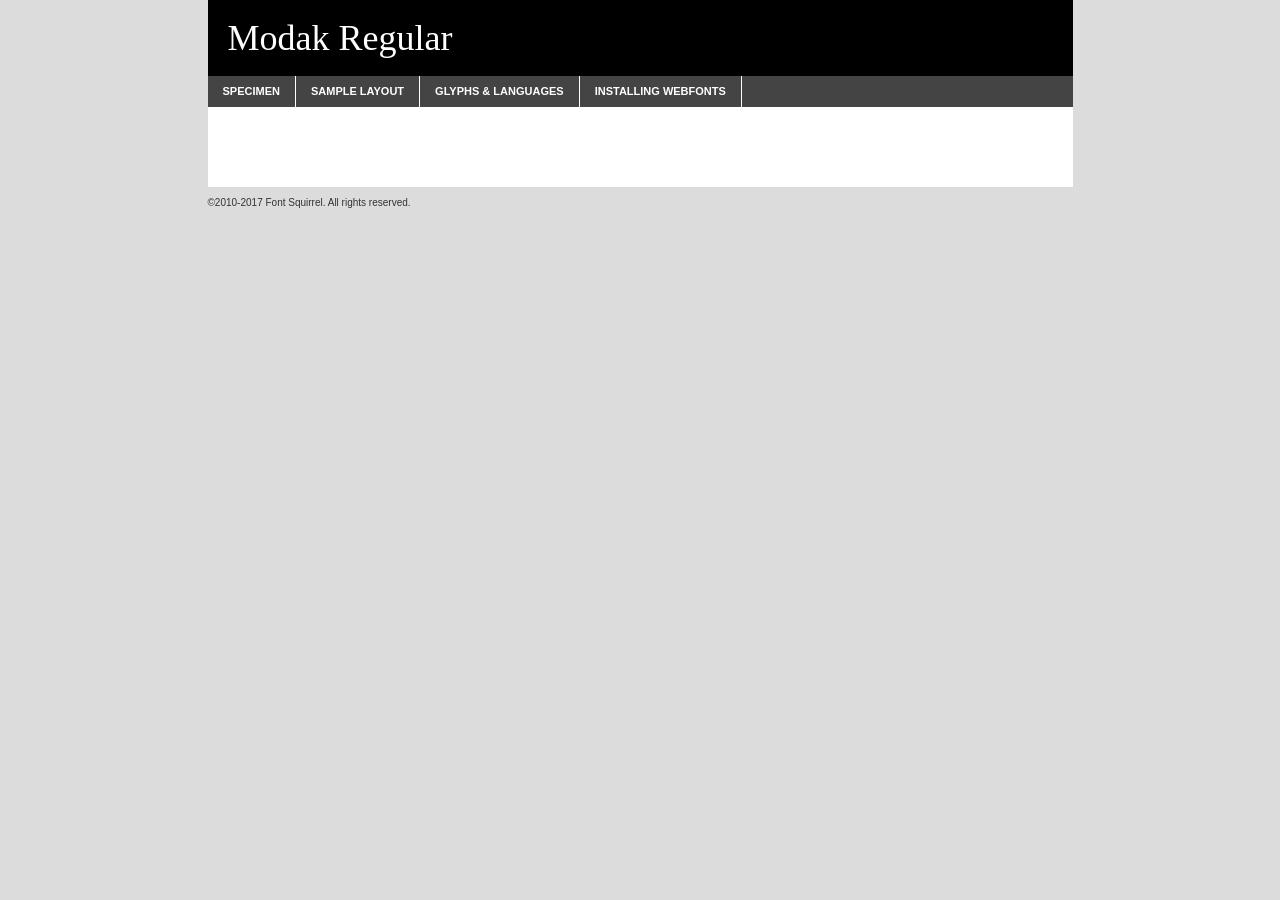
<file: font/modak-demo.html>
<!DOCTYPE html PUBLIC "-//W3C//DTD XHTML 1.0 Transitional//EN"
	"http://www.w3.org/TR/xhtml1/DTD/xhtml1-transitional.dtd">

<html xmlns="http://www.w3.org/1999/xhtml" xml:lang="en" lang="en">
<head>
	<meta http-equiv="Content-Type" content="text/html; charset=utf-8" />
	<script src="http://ajax.googleapis.com/ajax/libs/jquery/1.7.2/jquery.min.js" type="text/javascript" charset="utf-8"></script>
	<script type="text/javascript">
	(function($){$.fn.easyTabs=function(option){var param=jQuery.extend({fadeSpeed:"fast",defaultContent:1,activeClass:'active'},option);$(this).each(function(){var thisId="#"+this.id;if(param.defaultContent==''){param.defaultContent=1;}
	if(typeof param.defaultContent=="number")
	{var defaultTab=$(thisId+" .tabs li:eq("+(param.defaultContent-1)+") a").attr('href').substr(1);}else{var defaultTab=param.defaultContent;}
	$(thisId+" .tabs li a").each(function(){var tabToHide=$(this).attr('href').substr(1);$("#"+tabToHide).addClass('easytabs-tab-content');});hideAll();changeContent(defaultTab);function hideAll(){$(thisId+" .easytabs-tab-content").hide();}
	function changeContent(tabId){hideAll();$(thisId+" .tabs li").removeClass(param.activeClass);$(thisId+" .tabs li a[href=#"+tabId+"]").closest('li').addClass(param.activeClass);if(param.fadeSpeed!="none")
	{$(thisId+" #"+tabId).fadeIn(param.fadeSpeed);}else{$(thisId+" #"+tabId).show();}}
	$(thisId+" .tabs li").click(function(){var tabId=$(this).find('a').attr('href').substr(1);changeContent(tabId);return false;});});}})(jQuery);
	</script>
	<link rel="stylesheet" href="specimen_files/specimen_stylesheet.css" type="text/css" charset="utf-8" />
	<link rel="stylesheet" href="stylesheet.css" type="text/css" charset="utf-8" />

	<style type="text/css">
					body{
				font-family: 'modakregular';
							}
		</style>

	<title>Modak Regular Specimen</title>
	
	
	<script type="text/javascript" charset="utf-8">
		$(document).ready(function() {
			$('#container').easyTabs({defaultContent:1});
		});
	</script>
</head>

<body>
<div id="container">
	<div id="header">
		Modak Regular	</div>
	<ul class="tabs">
		<li><a href="#specimen">Specimen</a></li>
		<li><a href="#layout">Sample Layout</a></li>
				<li><a href="#glyphs">Glyphs &amp; Languages</a></li>
		<li><a href="#installing">Installing Webfonts</a></li>
		
	</ul>
	
	<div id="main_content">

		
			<div id="specimen">
		
				<div class="section">
					<div class="grid12 firstcol">
						<div class="huge">AaBb</div>
					</div>
				</div>
		
				<div class="section">
					<div class="glyph_range">A&#x200B;B&#x200b;C&#x200b;D&#x200b;E&#x200b;F&#x200b;G&#x200b;H&#x200b;I&#x200b;J&#x200b;K&#x200b;L&#x200b;M&#x200b;N&#x200b;O&#x200b;P&#x200b;Q&#x200b;R&#x200b;S&#x200b;T&#x200b;U&#x200b;V&#x200b;W&#x200b;X&#x200b;Y&#x200b;Z&#x200b;a&#x200b;b&#x200b;c&#x200b;d&#x200b;e&#x200b;f&#x200b;g&#x200b;h&#x200b;i&#x200b;j&#x200b;k&#x200b;l&#x200b;m&#x200b;n&#x200b;o&#x200b;p&#x200b;q&#x200b;r&#x200b;s&#x200b;t&#x200b;u&#x200b;v&#x200b;w&#x200b;x&#x200b;y&#x200b;z&#x200b;1&#x200b;2&#x200b;3&#x200b;4&#x200b;5&#x200b;6&#x200b;7&#x200b;8&#x200b;9&#x200b;0&#x200b;&amp;&#x200b;.&#x200b;,&#x200b;?&#x200b;!&#x200b;&#64;&#x200b;(&#x200b;)&#x200b;#&#x200b;$&#x200b;%&#x200b;*&#x200b;+&#x200b;-&#x200b;=&#x200b;:&#x200b;;</div>
				</div>
				<div class="section">
					<div class="grid12 firstcol">
						<table class="sample_table">
							<tr><td>10</td><td class="size10">abcdefghijklmnopqrstuvwxyzABCDEFGHIJKLMNOPQRSTUVWXYZ0123456789abcdefghijklmnopqrstuvwxyzABCDEFGHIJKLMNOPQRSTUVWXYZ0123456789abcdefghijklmnopqrstuvwxyzABCDEFGHIJKLMNOPQRSTUVWXYZ</td></tr>
							<tr><td>11</td><td class="size11">abcdefghijklmnopqrstuvwxyzABCDEFGHIJKLMNOPQRSTUVWXYZ0123456789abcdefghijklmnopqrstuvwxyzABCDEFGHIJKLMNOPQRSTUVWXYZ0123456789abcdefghijklmnopqrstuvwxyzABCDEFGHIJKLMNOPQRSTUVWXYZ</td></tr>
							<tr><td>12</td><td class="size12">abcdefghijklmnopqrstuvwxyzABCDEFGHIJKLMNOPQRSTUVWXYZ0123456789abcdefghijklmnopqrstuvwxyzABCDEFGHIJKLMNOPQRSTUVWXYZ0123456789abcdefghijklmnopqrstuvwxyzABCDEFGHIJKLMNOPQRSTUVWXYZ</td></tr>
							<tr><td>13</td><td class="size13">abcdefghijklmnopqrstuvwxyzABCDEFGHIJKLMNOPQRSTUVWXYZ0123456789abcdefghijklmnopqrstuvwxyzABCDEFGHIJKLMNOPQRSTUVWXYZ0123456789abcdefghijklmnopqrstuvwxyzABCDEFGHIJKLMNOPQRSTUVWXYZ</td></tr>
							<tr><td>14</td><td class="size14">abcdefghijklmnopqrstuvwxyzABCDEFGHIJKLMNOPQRSTUVWXYZ0123456789abcdefghijklmnopqrstuvwxyzABCDEFGHIJKLMNOPQRSTUVWXYZ0123456789abcdefghijklmnopqrstuvwxyzABCDEFGHIJKLMNOPQRSTUVWXYZ</td></tr>
							<tr><td>16</td><td class="size16">abcdefghijklmnopqrstuvwxyzABCDEFGHIJKLMNOPQRSTUVWXYZ0123456789abcdefghijklmnopqrstuvwxyzABCDEFGHIJKLMNOPQRSTUVWXYZ</td></tr>
							<tr><td>18</td><td class="size18">abcdefghijklmnopqrstuvwxyzABCDEFGHIJKLMNOPQRSTUVWXYZ0123456789abcdefghijklmnopqrstuvwxyzABCDEFGHIJKLMNOPQRSTUVWXYZ</td></tr>
							<tr><td>20</td><td class="size20">abcdefghijklmnopqrstuvwxyzABCDEFGHIJKLMNOPQRSTUVWXYZ0123456789abcdefghijklmnopqrstuvwxyzABCDEFGHIJKLMNOPQRSTUVWXYZ</td></tr>
							<tr><td>24</td><td class="size24">abcdefghijklmnopqrstuvwxyzABCDEFGHIJKLMNOPQRSTUVWXYZ0123456789abcdefghijklmnopqrstuvwxyzABCDEFGHIJKLMNOPQRSTUVWXYZ</td></tr>
							<tr><td>30</td><td class="size30">abcdefghijklmnopqrstuvwxyzABCDEFGHIJKLMNOPQRSTUVWXYZ0123456789abcdefghijklmnopqrstuvwxyzABCDEFGHIJKLMNOPQRSTUVWXYZ</td></tr>
							<tr><td>36</td><td class="size36">abcdefghijklmnopqrstuvwxyzABCDEFGHIJKLMNOPQRSTUVWXYZ0123456789abcdefghijklmnopqrstuvwxyzABCDEFGHIJKLMNOPQRSTUVWXYZ</td></tr>
							<tr><td>48</td><td class="size48">abcdefghijklmnopqrstuvwxyzABCDEFGHIJKLMNOPQRSTUVWXYZ0123456789abcdefghijklmnopqrstuvwxyzABCDEFGHIJKLMNOPQRSTUVWXYZ</td></tr>
							<tr><td>60</td><td class="size60">abcdefghijklmnopqrstuvwxyzABCDEFGHIJKLMNOPQRSTUVWXYZ0123456789abcdefghijklmnopqrstuvwxyzABCDEFGHIJKLMNOPQRSTUVWXYZ</td></tr>
							<tr><td>72</td><td class="size72">abcdefghijklmnopqrstuvwxyzABCDEFGHIJKLMNOPQRSTUVWXYZ0123456789abcdefghijklmnopqrstuvwxyzABCDEFGHIJKLMNOPQRSTUVWXYZ</td></tr>
							<tr><td>90</td><td class="size90">abcdefghijklmnopqrstuvwxyzABCDEFGHIJKLMNOPQRSTUVWXYZ0123456789abcdefghijklmnopqrstuvwxyzABCDEFGHIJKLMNOPQRSTUVWXYZ</td></tr>
						</table>
				
					</div>
			
				</div>
		
		
		
								<div class="section" id="bodycomparison">


										<div id="xheight">
				<div class="fontbody">&#x25FC;&#x25FC;&#x25FC;&#x25FC;&#x25FC;&#x25FC;&#x25FC;&#x25FC;&#x25FC;&#x25FC;&#x25FC;&#x25FC;&#x25FC;&#x25FC;&#x25FC;&#x25FC;&#x25FC;&#x25FC;&#x25FC;&#x25FC;&#x25FC;&#x25FC;&#x25FC;&#x25FC;&#x25FC;&#x25FC;&#x25FC;&#x25FC;&#x25FC;&#x25FC;&#x25FC;&#x25FC;&#x25FC;&#x25FC;&#x25FC;&#x25FC;&#x25FC;&#x25FC;&#x25FC;&#x25FC;&#x25FC;&#x25FC;&#x25FC;&#x25FC;&#x25FC;&#x25FC;&#x25FC;&#x25FC;&#x25FC;&#x25FC;&#x25FC;&#x25FC;&#x25FC;&#x25FC;&#x25FC;&#x25FC;&#x25FC;&#x25FC;&#x25FC;&#x25FC;&#x25FC;&#x25FC;&#x25FC;&#x25FC;&#x25FC;&#x25FC;&#x25FC;&#x25FC;&#x25FC;&#x25FC;&#x25FC;&#x25FC;&#x25FC;&#x25FC;&#x25FC;&#x25FC;&#x25FC;&#x25FC;&#x25FC;&#x25FC;&#x25FC;&#x25FC;&#x25FC;&#x25FC;&#x25FC;&#x25FC;&#x25FC;&#x25FC;&#x25FC;&#x25FC;&#x25FC;&#x25FC;&#x25FC;&#x25FC;&#x25FC;&#x25FC;&#x25FC;&#x25FC;&#x25FC;body</div><div class="arialbody">body</div><div class="verdanabody">body</div><div class="georgiabody">body</div></div>
										<div class="fontbody" style="z-index:1">
											body<span>Modak Regular</span>
										</div>
										<div class="arialbody" style="z-index:1">
											body<span>Arial</span>
										</div>
										<div class="verdanabody" style="z-index:1">
											body<span>Verdana</span>
										</div>
										<div class="georgiabody" style="z-index:1">
											body<span>Georgia</span>
										</div>



								</div>
		
		
				<div class="section psample psample_row1" id="">
					
					<div class="grid2 firstcol">
						<p class="size10"><span>10.</span>Aenean lacinia bibendum nulla sed consectetur. Fusce dapibus, tellus ac cursus commodo, tortor mauris condimentum nibh, ut fermentum massa justo sit amet risus. Nullam id dolor id nibh ultricies vehicula ut id elit. Cum sociis natoque penatibus et magnis dis parturient montes, nascetur ridiculus mus. Nulla vitae elit libero, a pharetra augue.</p>
			
					</div>
					<div class="grid3">
						<p class="size11"><span>11.</span>Aenean lacinia bibendum nulla sed consectetur. Fusce dapibus, tellus ac cursus commodo, tortor mauris condimentum nibh, ut fermentum massa justo sit amet risus. Nullam id dolor id nibh ultricies vehicula ut id elit. Cum sociis natoque penatibus et magnis dis parturient montes, nascetur ridiculus mus. Nulla vitae elit libero, a pharetra augue.</p>
			
					</div>
					<div class="grid3">
						<p class="size12"><span>12.</span>Aenean lacinia bibendum nulla sed consectetur. Fusce dapibus, tellus ac cursus commodo, tortor mauris condimentum nibh, ut fermentum massa justo sit amet risus. Nullam id dolor id nibh ultricies vehicula ut id elit. Cum sociis natoque penatibus et magnis dis parturient montes, nascetur ridiculus mus. Nulla vitae elit libero, a pharetra augue.</p>
			
					</div>
					<div class="grid4">
						<p class="size13"><span>13.</span>Aenean lacinia bibendum nulla sed consectetur. Fusce dapibus, tellus ac cursus commodo, tortor mauris condimentum nibh, ut fermentum massa justo sit amet risus. Nullam id dolor id nibh ultricies vehicula ut id elit. Cum sociis natoque penatibus et magnis dis parturient montes, nascetur ridiculus mus. Nulla vitae elit libero, a pharetra augue.</p>
			
					</div>
					<div class="white_blend"></div>
					
				</div>
				<div class="section psample psample_row2" id="">
					<div class="grid3 firstcol">
						<p class="size14"><span>14.</span>Aenean lacinia bibendum nulla sed consectetur. Fusce dapibus, tellus ac cursus commodo, tortor mauris condimentum nibh, ut fermentum massa justo sit amet risus. Nullam id dolor id nibh ultricies vehicula ut id elit. Cum sociis natoque penatibus et magnis dis parturient montes, nascetur ridiculus mus. Nulla vitae elit libero, a pharetra augue.</p>
			
					</div>
					<div class="grid4">
						<p class="size16"><span>16.</span>Aenean lacinia bibendum nulla sed consectetur. Fusce dapibus, tellus ac cursus commodo, tortor mauris condimentum nibh, ut fermentum massa justo sit amet risus. Nullam id dolor id nibh ultricies vehicula ut id elit. Cum sociis natoque penatibus et magnis dis parturient montes, nascetur ridiculus mus. Nulla vitae elit libero, a pharetra augue.</p>
			
					</div>
					<div class="grid5">
						<p class="size18"><span>18.</span>Aenean lacinia bibendum nulla sed consectetur. Fusce dapibus, tellus ac cursus commodo, tortor mauris condimentum nibh, ut fermentum massa justo sit amet risus. Nullam id dolor id nibh ultricies vehicula ut id elit. Cum sociis natoque penatibus et magnis dis parturient montes, nascetur ridiculus mus. Nulla vitae elit libero, a pharetra augue.</p>
			
					</div>

					<div class="white_blend"></div>

				</div>
				
				<div class="section psample psample_row3" id="">
					<div class="grid5 firstcol">
						<p class="size20"><span>20.</span>Aenean lacinia bibendum nulla sed consectetur. Fusce dapibus, tellus ac cursus commodo, tortor mauris condimentum nibh, ut fermentum massa justo sit amet risus. Nullam id dolor id nibh ultricies vehicula ut id elit. Cum sociis natoque penatibus et magnis dis parturient montes, nascetur ridiculus mus. Nulla vitae elit libero, a pharetra augue.</p>
					</div>
					<div class="grid7">
						<p class="size24"><span>24.</span>Aenean lacinia bibendum nulla sed consectetur. Fusce dapibus, tellus ac cursus commodo, tortor mauris condimentum nibh, ut fermentum massa justo sit amet risus. Nullam id dolor id nibh ultricies vehicula ut id elit. Cum sociis natoque penatibus et magnis dis parturient montes, nascetur ridiculus mus. Nulla vitae elit libero, a pharetra augue.</p>
					</div>
					
					<div class="white_blend"></div>
					
				</div>
				
				<div class="section psample psample_row4" id="">
					<div class="grid12 firstcol">
						<p class="size30"><span>30.</span>Aenean lacinia bibendum nulla sed consectetur. Fusce dapibus, tellus ac cursus commodo, tortor mauris condimentum nibh, ut fermentum massa justo sit amet risus. Nullam id dolor id nibh ultricies vehicula ut id elit. Cum sociis natoque penatibus et magnis dis parturient montes, nascetur ridiculus mus. Nulla vitae elit libero, a pharetra augue.</p>
					</div>
					<div class="white_blend"></div>
					
				</div>
				
				
				
				<div class="section psample psample_row1 fullreverse">
					<div class="grid2 firstcol">
						<p class="size10"><span>10.</span>Aenean lacinia bibendum nulla sed consectetur. Fusce dapibus, tellus ac cursus commodo, tortor mauris condimentum nibh, ut fermentum massa justo sit amet risus. Nullam id dolor id nibh ultricies vehicula ut id elit. Cum sociis natoque penatibus et magnis dis parturient montes, nascetur ridiculus mus. Nulla vitae elit libero, a pharetra augue.</p>
			
					</div>
					<div class="grid3">
						<p class="size11"><span>11.</span>Aenean lacinia bibendum nulla sed consectetur. Fusce dapibus, tellus ac cursus commodo, tortor mauris condimentum nibh, ut fermentum massa justo sit amet risus. Nullam id dolor id nibh ultricies vehicula ut id elit. Cum sociis natoque penatibus et magnis dis parturient montes, nascetur ridiculus mus. Nulla vitae elit libero, a pharetra augue.</p>
			
					</div>
					<div class="grid3">
						<p class="size12"><span>12.</span>Aenean lacinia bibendum nulla sed consectetur. Fusce dapibus, tellus ac cursus commodo, tortor mauris condimentum nibh, ut fermentum massa justo sit amet risus. Nullam id dolor id nibh ultricies vehicula ut id elit. Cum sociis natoque penatibus et magnis dis parturient montes, nascetur ridiculus mus. Nulla vitae elit libero, a pharetra augue.</p>
			
					</div>
					<div class="grid4">
						<p class="size13"><span>13.</span>Aenean lacinia bibendum nulla sed consectetur. Fusce dapibus, tellus ac cursus commodo, tortor mauris condimentum nibh, ut fermentum massa justo sit amet risus. Nullam id dolor id nibh ultricies vehicula ut id elit. Cum sociis natoque penatibus et magnis dis parturient montes, nascetur ridiculus mus. Nulla vitae elit libero, a pharetra augue.</p>
			
					</div>
					<div class="black_blend"></div>
					
				</div>
				
				<div class="section psample psample_row2 fullreverse">
					<div class="grid3 firstcol">
						<p class="size14"><span>14.</span>Aenean lacinia bibendum nulla sed consectetur. Fusce dapibus, tellus ac cursus commodo, tortor mauris condimentum nibh, ut fermentum massa justo sit amet risus. Nullam id dolor id nibh ultricies vehicula ut id elit. Cum sociis natoque penatibus et magnis dis parturient montes, nascetur ridiculus mus. Nulla vitae elit libero, a pharetra augue.</p>
			
					</div>
					<div class="grid4">
						<p class="size16"><span>16.</span>Aenean lacinia bibendum nulla sed consectetur. Fusce dapibus, tellus ac cursus commodo, tortor mauris condimentum nibh, ut fermentum massa justo sit amet risus. Nullam id dolor id nibh ultricies vehicula ut id elit. Cum sociis natoque penatibus et magnis dis parturient montes, nascetur ridiculus mus. Nulla vitae elit libero, a pharetra augue.</p>
			
					</div>
					<div class="grid5">
						<p class="size18"><span>18.</span>Aenean lacinia bibendum nulla sed consectetur. Fusce dapibus, tellus ac cursus commodo, tortor mauris condimentum nibh, ut fermentum massa justo sit amet risus. Nullam id dolor id nibh ultricies vehicula ut id elit. Cum sociis natoque penatibus et magnis dis parturient montes, nascetur ridiculus mus. Nulla vitae elit libero, a pharetra augue.</p>
			
					</div>
					<div class="black_blend"></div>

				</div>
				
				<div class="section psample fullreverse psample_row3" id="">
					<div class="grid5 firstcol">
						<p class="size20"><span>20.</span>Aenean lacinia bibendum nulla sed consectetur. Fusce dapibus, tellus ac cursus commodo, tortor mauris condimentum nibh, ut fermentum massa justo sit amet risus. Nullam id dolor id nibh ultricies vehicula ut id elit. Cum sociis natoque penatibus et magnis dis parturient montes, nascetur ridiculus mus. Nulla vitae elit libero, a pharetra augue.</p>
					</div>
					<div class="grid7">
						<p class="size24"><span>24.</span>Aenean lacinia bibendum nulla sed consectetur. Fusce dapibus, tellus ac cursus commodo, tortor mauris condimentum nibh, ut fermentum massa justo sit amet risus. Nullam id dolor id nibh ultricies vehicula ut id elit. Cum sociis natoque penatibus et magnis dis parturient montes, nascetur ridiculus mus. Nulla vitae elit libero, a pharetra augue.</p>
					</div>
					
					<div class="black_blend"></div>
					
				</div>
				
				<div class="section psample fullreverse psample_row4" id="" style="border-bottom: 20px #000 solid;">
					<div class="grid12 firstcol">
						<p class="size30"><span>30.</span>Aenean lacinia bibendum nulla sed consectetur. Fusce dapibus, tellus ac cursus commodo, tortor mauris condimentum nibh, ut fermentum massa justo sit amet risus. Nullam id dolor id nibh ultricies vehicula ut id elit. Cum sociis natoque penatibus et magnis dis parturient montes, nascetur ridiculus mus. Nulla vitae elit libero, a pharetra augue.</p>
					</div>
					<div class="black_blend"></div>
					
				</div>
				
				
				
				
			</div>
			
			<div id="layout">
				
				<div class="section">
					
					<div class="grid12 firstcol">
						<h1>Lorem Ipsum Dolor</h1>
						<h2>Etiam porta sem malesuada magna mollis euismod</h2>
						
						<p class="byline">By <a href="#link">Aenean Lacinia</a></p>
					</div>
				</div>
				<div class="section">
					<div class="grid8 firstcol">
						<p class="large">Donec sed odio dui. Morbi leo risus, porta ac consectetur ac, vestibulum at eros. Fusce dapibus, tellus ac cursus commodo, tortor mauris condimentum nibh, ut fermentum massa justo sit amet risus. </p>

						
						<h3>Pellentesque ornare sem</h3>

						<p>Maecenas sed diam eget risus varius blandit sit amet non magna. Maecenas faucibus mollis interdum. Donec ullamcorper nulla non metus auctor fringilla. Nullam id dolor id nibh ultricies vehicula ut id elit. Nullam id dolor id nibh ultricies vehicula ut id elit. </p>

						<p>Aenean eu leo quam. Pellentesque ornare sem lacinia quam venenatis vestibulum. Lorem ipsum dolor sit amet, consectetur adipiscing elit. Cum sociis natoque penatibus et magnis dis parturient montes, nascetur ridiculus mus. </p>

						<p>Nulla vitae elit libero, a pharetra augue. Praesent commodo cursus magna, vel scelerisque nisl consectetur et. Aenean lacinia bibendum nulla sed consectetur. </p>

						<p>Nullam quis risus eget urna mollis ornare vel eu leo. Nullam quis risus eget urna mollis ornare vel eu leo. Maecenas sed diam eget risus varius blandit sit amet non magna. Donec ullamcorper nulla non metus auctor fringilla. </p>

						<h3>Cras mattis consectetur</h3>

						<p>Aenean eu leo quam. Pellentesque ornare sem lacinia quam venenatis vestibulum. Aenean lacinia bibendum nulla sed consectetur. Integer posuere erat a ante venenatis dapibus posuere velit aliquet. Cras mattis consectetur purus sit amet fermentum. </p>

						<p>Nullam id dolor id nibh ultricies vehicula ut id elit. Nullam quis risus eget urna mollis ornare vel eu leo. Cras mattis consectetur purus sit amet fermentum.</p>
					</div>
					
					<div class="grid4 sidebar">
						
						<div class="box reverse">
							<p class="last">Nullam quis risus eget urna mollis ornare vel eu leo. Donec ullamcorper nulla non metus auctor fringilla. Cras mattis consectetur purus sit amet fermentum. Sed posuere consectetur est at lobortis. Lorem ipsum dolor sit amet, consectetur adipiscing elit. </p>
						</div>
						
						<p class="caption">Maecenas sed diam eget risus varius.</p>

						<p>Vestibulum id ligula porta felis euismod semper. Integer posuere erat a ante venenatis dapibus posuere velit aliquet. Vestibulum id ligula porta felis euismod semper. Sed posuere consectetur est at lobortis. Maecenas sed diam eget risus varius blandit sit amet non magna. Fusce dapibus, tellus ac cursus commodo, tortor mauris condimentum nibh, ut fermentum massa justo sit amet risus. </p>

					

						<p>Duis mollis, est non commodo luctus, nisi erat porttitor ligula, eget lacinia odio sem nec elit. Aenean lacinia bibendum nulla sed consectetur. Vivamus sagittis lacus vel augue laoreet rutrum faucibus dolor auctor. Aenean lacinia bibendum nulla sed consectetur. Nullam quis risus eget urna mollis ornare vel eu leo. </p>

						<p>Praesent commodo cursus magna, vel scelerisque nisl consectetur et. Donec ullamcorper nulla non metus auctor fringilla. Maecenas faucibus mollis interdum. Fusce dapibus, tellus ac cursus commodo, tortor mauris condimentum nibh, ut fermentum massa justo sit amet risus. </p>

					</div>
				</div>
				
			</div>


			



		<div id="glyphs">
			<div class="section">
				<div class="grid12 firstcol">
			
				<h1>Language Support</h1>
				<p>The subset of Modak Regular in this kit supports the following languages:<br />
			
					Albanian, Basque, Breton, Chamorro, Danish, Dutch, English, Faroese, Finnish, French, Frisian, Galician, German, Icelandic, Italian, Malagasy, Norwegian, Portuguese, Spanish, Alsatian, Aragonese, Arapaho, Arrernte, Asturian, Aymara, Bislama, Cebuano, Corsican, Fijian, French_creole, Genoese, Gilbertese, Greenlandic, Haitian_creole, Hiligaynon, Hmong, Hopi, Ibanag, Iloko_ilokano, Indonesian, Interglossa_glosa, Interlingua, Irish_gaelic, Jerriais, Lojban, Lombard, Luxembourgeois, Manx, Mohawk, Norfolk_pitcairnese, Occitan, Oromo, Pangasinan, Papiamento, Piedmontese, Potawatomi, Rhaeto-romance, Romansh, Rotokas, Sami_lule, Samoan, Sardinian, Scots_gaelic, Seychelles_creole, Shona, Sicilian, Somali, Southern_ndebele, Swahili, Swati_swazi, Tagalog_filipino_pilipino, Tetum, Tok_pisin, Uyghur_latinized, Volapuk, Walloon, Warlpiri, Xhosa, Yapese, Zulu, Latinbasic, Ubasic, Demo				</p>
				<h1>Glyph Chart</h1>
				<p>The subset of Modak Regular in this kit includes all the glyphs listed below. Unicode entities are included above each glyph to help you insert individual characters into your layout.</p>
				<div id="glyph_chart">
			
																														 <div><p>&amp;#13;</p>&#13;</div>
																				 <div><p>&amp;#32;</p>&#32;</div>
																				 <div><p>&amp;#33;</p>&#33;</div>
																				 <div><p>&amp;#34;</p>&#34;</div>
																				 <div><p>&amp;#35;</p>&#35;</div>
																				 <div><p>&amp;#36;</p>&#36;</div>
																				 <div><p>&amp;#37;</p>&#37;</div>
																				 <div><p>&amp;#38;</p>&#38;</div>
																				 <div><p>&amp;#39;</p>&#39;</div>
																				 <div><p>&amp;#40;</p>&#40;</div>
																				 <div><p>&amp;#41;</p>&#41;</div>
																				 <div><p>&amp;#42;</p>&#42;</div>
																				 <div><p>&amp;#43;</p>&#43;</div>
																				 <div><p>&amp;#44;</p>&#44;</div>
																				 <div><p>&amp;#45;</p>&#45;</div>
																				 <div><p>&amp;#46;</p>&#46;</div>
																				 <div><p>&amp;#47;</p>&#47;</div>
																				 <div><p>&amp;#48;</p>&#48;</div>
																				 <div><p>&amp;#49;</p>&#49;</div>
																				 <div><p>&amp;#50;</p>&#50;</div>
																				 <div><p>&amp;#51;</p>&#51;</div>
																				 <div><p>&amp;#52;</p>&#52;</div>
																				 <div><p>&amp;#53;</p>&#53;</div>
																				 <div><p>&amp;#54;</p>&#54;</div>
																				 <div><p>&amp;#55;</p>&#55;</div>
																				 <div><p>&amp;#56;</p>&#56;</div>
																				 <div><p>&amp;#57;</p>&#57;</div>
																				 <div><p>&amp;#58;</p>&#58;</div>
																				 <div><p>&amp;#59;</p>&#59;</div>
																				 <div><p>&amp;#60;</p>&#60;</div>
																				 <div><p>&amp;#61;</p>&#61;</div>
																				 <div><p>&amp;#62;</p>&#62;</div>
																				 <div><p>&amp;#63;</p>&#63;</div>
																				 <div><p>&amp;#64;</p>&#64;</div>
																				 <div><p>&amp;#65;</p>&#65;</div>
																				 <div><p>&amp;#66;</p>&#66;</div>
																				 <div><p>&amp;#67;</p>&#67;</div>
																				 <div><p>&amp;#68;</p>&#68;</div>
																				 <div><p>&amp;#69;</p>&#69;</div>
																				 <div><p>&amp;#70;</p>&#70;</div>
																				 <div><p>&amp;#71;</p>&#71;</div>
																				 <div><p>&amp;#72;</p>&#72;</div>
																				 <div><p>&amp;#73;</p>&#73;</div>
																				 <div><p>&amp;#74;</p>&#74;</div>
																				 <div><p>&amp;#75;</p>&#75;</div>
																				 <div><p>&amp;#76;</p>&#76;</div>
																				 <div><p>&amp;#77;</p>&#77;</div>
																				 <div><p>&amp;#78;</p>&#78;</div>
																				 <div><p>&amp;#79;</p>&#79;</div>
																				 <div><p>&amp;#80;</p>&#80;</div>
																				 <div><p>&amp;#81;</p>&#81;</div>
																				 <div><p>&amp;#82;</p>&#82;</div>
																				 <div><p>&amp;#83;</p>&#83;</div>
																				 <div><p>&amp;#84;</p>&#84;</div>
																				 <div><p>&amp;#85;</p>&#85;</div>
																				 <div><p>&amp;#86;</p>&#86;</div>
																				 <div><p>&amp;#87;</p>&#87;</div>
																				 <div><p>&amp;#88;</p>&#88;</div>
																				 <div><p>&amp;#89;</p>&#89;</div>
																				 <div><p>&amp;#90;</p>&#90;</div>
																				 <div><p>&amp;#91;</p>&#91;</div>
																				 <div><p>&amp;#92;</p>&#92;</div>
																				 <div><p>&amp;#93;</p>&#93;</div>
																				 <div><p>&amp;#94;</p>&#94;</div>
																				 <div><p>&amp;#95;</p>&#95;</div>
																				 <div><p>&amp;#96;</p>&#96;</div>
																				 <div><p>&amp;#97;</p>&#97;</div>
																				 <div><p>&amp;#98;</p>&#98;</div>
																				 <div><p>&amp;#99;</p>&#99;</div>
																				 <div><p>&amp;#100;</p>&#100;</div>
																				 <div><p>&amp;#101;</p>&#101;</div>
																				 <div><p>&amp;#102;</p>&#102;</div>
																				 <div><p>&amp;#103;</p>&#103;</div>
																				 <div><p>&amp;#104;</p>&#104;</div>
																				 <div><p>&amp;#105;</p>&#105;</div>
																				 <div><p>&amp;#106;</p>&#106;</div>
																				 <div><p>&amp;#107;</p>&#107;</div>
																				 <div><p>&amp;#108;</p>&#108;</div>
																				 <div><p>&amp;#109;</p>&#109;</div>
																				 <div><p>&amp;#110;</p>&#110;</div>
																				 <div><p>&amp;#111;</p>&#111;</div>
																				 <div><p>&amp;#112;</p>&#112;</div>
																				 <div><p>&amp;#113;</p>&#113;</div>
																				 <div><p>&amp;#114;</p>&#114;</div>
																				 <div><p>&amp;#115;</p>&#115;</div>
																				 <div><p>&amp;#116;</p>&#116;</div>
																				 <div><p>&amp;#117;</p>&#117;</div>
																				 <div><p>&amp;#118;</p>&#118;</div>
																				 <div><p>&amp;#119;</p>&#119;</div>
																				 <div><p>&amp;#120;</p>&#120;</div>
																				 <div><p>&amp;#121;</p>&#121;</div>
																				 <div><p>&amp;#122;</p>&#122;</div>
																				 <div><p>&amp;#123;</p>&#123;</div>
																				 <div><p>&amp;#124;</p>&#124;</div>
																				 <div><p>&amp;#125;</p>&#125;</div>
																				 <div><p>&amp;#126;</p>&#126;</div>
																				 <div><p>&amp;#160;</p>&#160;</div>
																				 <div><p>&amp;#161;</p>&#161;</div>
																				 <div><p>&amp;#162;</p>&#162;</div>
																				 <div><p>&amp;#163;</p>&#163;</div>
																				 <div><p>&amp;#164;</p>&#164;</div>
																				 <div><p>&amp;#165;</p>&#165;</div>
																				 <div><p>&amp;#166;</p>&#166;</div>
																				 <div><p>&amp;#167;</p>&#167;</div>
																				 <div><p>&amp;#168;</p>&#168;</div>
																				 <div><p>&amp;#169;</p>&#169;</div>
																				 <div><p>&amp;#170;</p>&#170;</div>
																				 <div><p>&amp;#171;</p>&#171;</div>
																				 <div><p>&amp;#172;</p>&#172;</div>
																				 <div><p>&amp;#173;</p>&#173;</div>
																				 <div><p>&amp;#174;</p>&#174;</div>
																				 <div><p>&amp;#175;</p>&#175;</div>
																				 <div><p>&amp;#176;</p>&#176;</div>
																				 <div><p>&amp;#177;</p>&#177;</div>
																				 <div><p>&amp;#178;</p>&#178;</div>
																				 <div><p>&amp;#179;</p>&#179;</div>
																				 <div><p>&amp;#180;</p>&#180;</div>
																				 <div><p>&amp;#181;</p>&#181;</div>
																				 <div><p>&amp;#182;</p>&#182;</div>
																				 <div><p>&amp;#183;</p>&#183;</div>
																				 <div><p>&amp;#184;</p>&#184;</div>
																				 <div><p>&amp;#185;</p>&#185;</div>
																				 <div><p>&amp;#186;</p>&#186;</div>
																				 <div><p>&amp;#187;</p>&#187;</div>
																				 <div><p>&amp;#188;</p>&#188;</div>
																				 <div><p>&amp;#189;</p>&#189;</div>
																				 <div><p>&amp;#190;</p>&#190;</div>
																				 <div><p>&amp;#191;</p>&#191;</div>
																				 <div><p>&amp;#192;</p>&#192;</div>
																				 <div><p>&amp;#193;</p>&#193;</div>
																				 <div><p>&amp;#194;</p>&#194;</div>
																				 <div><p>&amp;#195;</p>&#195;</div>
																				 <div><p>&amp;#196;</p>&#196;</div>
																				 <div><p>&amp;#197;</p>&#197;</div>
																				 <div><p>&amp;#198;</p>&#198;</div>
																				 <div><p>&amp;#199;</p>&#199;</div>
																				 <div><p>&amp;#200;</p>&#200;</div>
																				 <div><p>&amp;#201;</p>&#201;</div>
																				 <div><p>&amp;#202;</p>&#202;</div>
																				 <div><p>&amp;#203;</p>&#203;</div>
																				 <div><p>&amp;#204;</p>&#204;</div>
																				 <div><p>&amp;#205;</p>&#205;</div>
																				 <div><p>&amp;#206;</p>&#206;</div>
																				 <div><p>&amp;#207;</p>&#207;</div>
																				 <div><p>&amp;#208;</p>&#208;</div>
																				 <div><p>&amp;#209;</p>&#209;</div>
																				 <div><p>&amp;#210;</p>&#210;</div>
																				 <div><p>&amp;#211;</p>&#211;</div>
																				 <div><p>&amp;#212;</p>&#212;</div>
																				 <div><p>&amp;#213;</p>&#213;</div>
																				 <div><p>&amp;#214;</p>&#214;</div>
																				 <div><p>&amp;#215;</p>&#215;</div>
																				 <div><p>&amp;#216;</p>&#216;</div>
																				 <div><p>&amp;#217;</p>&#217;</div>
																				 <div><p>&amp;#218;</p>&#218;</div>
																				 <div><p>&amp;#219;</p>&#219;</div>
																				 <div><p>&amp;#220;</p>&#220;</div>
																				 <div><p>&amp;#221;</p>&#221;</div>
																				 <div><p>&amp;#222;</p>&#222;</div>
																				 <div><p>&amp;#223;</p>&#223;</div>
																				 <div><p>&amp;#224;</p>&#224;</div>
																				 <div><p>&amp;#225;</p>&#225;</div>
																				 <div><p>&amp;#226;</p>&#226;</div>
																				 <div><p>&amp;#227;</p>&#227;</div>
																				 <div><p>&amp;#228;</p>&#228;</div>
																				 <div><p>&amp;#229;</p>&#229;</div>
																				 <div><p>&amp;#230;</p>&#230;</div>
																				 <div><p>&amp;#231;</p>&#231;</div>
																				 <div><p>&amp;#232;</p>&#232;</div>
																				 <div><p>&amp;#233;</p>&#233;</div>
																				 <div><p>&amp;#234;</p>&#234;</div>
																				 <div><p>&amp;#235;</p>&#235;</div>
																				 <div><p>&amp;#236;</p>&#236;</div>
																				 <div><p>&amp;#237;</p>&#237;</div>
																				 <div><p>&amp;#238;</p>&#238;</div>
																				 <div><p>&amp;#239;</p>&#239;</div>
																				 <div><p>&amp;#240;</p>&#240;</div>
																				 <div><p>&amp;#241;</p>&#241;</div>
																				 <div><p>&amp;#242;</p>&#242;</div>
																				 <div><p>&amp;#243;</p>&#243;</div>
																				 <div><p>&amp;#244;</p>&#244;</div>
																				 <div><p>&amp;#245;</p>&#245;</div>
																				 <div><p>&amp;#246;</p>&#246;</div>
																				 <div><p>&amp;#247;</p>&#247;</div>
																				 <div><p>&amp;#248;</p>&#248;</div>
																				 <div><p>&amp;#249;</p>&#249;</div>
																				 <div><p>&amp;#250;</p>&#250;</div>
																				 <div><p>&amp;#251;</p>&#251;</div>
																				 <div><p>&amp;#252;</p>&#252;</div>
																				 <div><p>&amp;#253;</p>&#253;</div>
																				 <div><p>&amp;#254;</p>&#254;</div>
																				 <div><p>&amp;#255;</p>&#255;</div>
																				 <div><p>&amp;#338;</p>&#338;</div>
																				 <div><p>&amp;#339;</p>&#339;</div>
																				 <div><p>&amp;#376;</p>&#376;</div>
																				 <div><p>&amp;#710;</p>&#710;</div>
																				 <div><p>&amp;#732;</p>&#732;</div>
																				 <div><p>&amp;#8192;</p>&#8192;</div>
																				 <div><p>&amp;#8193;</p>&#8193;</div>
																				 <div><p>&amp;#8194;</p>&#8194;</div>
																				 <div><p>&amp;#8195;</p>&#8195;</div>
																				 <div><p>&amp;#8196;</p>&#8196;</div>
																				 <div><p>&amp;#8197;</p>&#8197;</div>
																				 <div><p>&amp;#8198;</p>&#8198;</div>
																				 <div><p>&amp;#8199;</p>&#8199;</div>
																				 <div><p>&amp;#8200;</p>&#8200;</div>
																				 <div><p>&amp;#8201;</p>&#8201;</div>
																				 <div><p>&amp;#8202;</p>&#8202;</div>
																				 <div><p>&amp;#8208;</p>&#8208;</div>
																				 <div><p>&amp;#8209;</p>&#8209;</div>
																				 <div><p>&amp;#8210;</p>&#8210;</div>
																				 <div><p>&amp;#8211;</p>&#8211;</div>
																				 <div><p>&amp;#8212;</p>&#8212;</div>
																				 <div><p>&amp;#8216;</p>&#8216;</div>
																				 <div><p>&amp;#8217;</p>&#8217;</div>
																				 <div><p>&amp;#8218;</p>&#8218;</div>
																				 <div><p>&amp;#8220;</p>&#8220;</div>
																				 <div><p>&amp;#8221;</p>&#8221;</div>
																				 <div><p>&amp;#8222;</p>&#8222;</div>
																				 <div><p>&amp;#8226;</p>&#8226;</div>
																				 <div><p>&amp;#8230;</p>&#8230;</div>
																				 <div><p>&amp;#8239;</p>&#8239;</div>
																				 <div><p>&amp;#8249;</p>&#8249;</div>
																				 <div><p>&amp;#8250;</p>&#8250;</div>
																				 <div><p>&amp;#8287;</p>&#8287;</div>
																				 <div><p>&amp;#8364;</p>&#8364;</div>
																				 <div><p>&amp;#8482;</p>&#8482;</div>
																				 <div><p>&amp;#9724;</p>&#9724;</div>
																				 <div><p>&amp;#64257;</p>&#64257;</div>
																				 <div><p>&amp;#64258;</p>&#64258;</div>
																				 <div><p>&amp;#64259;</p>&#64259;</div>
																				 <div><p>&amp;#64260;</p>&#64260;</div>
																																																</div>	
				</div>
		
		
			</div>
		</div>
		
		
		<div id="specs">
			
		</div>
	
		<div id="installing">
			<div class="section">
				<div class="grid7 firstcol">
					<h1>Installing Webfonts</h1>
					
					<p>Webfonts are supported by all major browser platforms but not all in the same way. There are currently four different font formats that must be included in order to target all browsers. This includes TTF, WOFF, EOT and SVG.</p>
					
					<h2>1. Upload your webfonts</h2>
					<p>You must upload your webfont kit to your website. They should be in or near the same directory as your CSS files.</p>
					
					<h2>2. Include the webfont stylesheet</h2>
					<p>A special CSS @font-face declaration helps the various browsers select the appropriate font it needs without causing you a bunch of headaches. Learn more about this syntax by reading the <a href="https://www.fontspring.com/blog/further-hardening-of-the-bulletproof-syntax">Fontspring blog post</a> about it. The code for it is as follows:</p>


<code>
@font-face{ 
	font-family: 'MyWebFont';
	src: url('WebFont.eot');
	src: url('WebFont.eot?#iefix') format('embedded-opentype'),
	     url('WebFont.woff') format('woff'),
	     url('WebFont.ttf') format('truetype'),
	     url('WebFont.svg#webfont') format('svg');
}
</code>

	<p>We've already gone ahead and generated the code for you. All you have to do is link to the stylesheet in your HTML, like this:</p>
	<code>&lt;link rel=&quot;stylesheet&quot; href=&quot;stylesheet.css&quot; type=&quot;text/css&quot; charset=&quot;utf-8&quot; /&gt;</code>

					<h2>3. Modify your own stylesheet</h2>
					<p>To take advantage of your new fonts, you must tell your stylesheet to use them. Look at the original @font-face declaration above and find the property called "font-family." The name linked there will be what you use to reference the font. Prepend that webfont name to the font stack in the "font-family" property, inside the selector you want to change. For example:</p>
<code>p { font-family: 'WebFont', Arial, sans-serif; }</code>

<h2>4. Test</h2>
<p>Getting webfonts to work cross-browser <em>can</em> be tricky. Use the information in the sidebar to help you if you find that fonts aren't loading in a particular browser.</p>
				</div>
				
				<div class="grid5 sidebar">
					<div class="box">
						<h2>Troubleshooting<br />Font-Face Problems</h2>
						<p>Having trouble getting your webfonts to load in your new website? Here are some tips to sort out what might be the problem.</p>

						<h3>Fonts not showing in any browser</h3>

						<p>This sounds like you need to work on the plumbing. You either did not upload the fonts to the correct directory, or you did not link the fonts properly in the CSS. If you've confirmed that all this is correct and you still have a problem, take a look at your .htaccess file and see if requests are getting intercepted.</p>

						<h3>Fonts not loading in iPhone or iPad</h3>

						<p>The most common problem here is that you are serving the fonts from an IIS server. IIS refuses to serve files that have unknown MIME types. If that is the case, you must set the MIME type for SVG to "image/svg+xml" in the server settings. Follow these instructions from Microsoft if you need help.</p>

						<h3>Fonts not loading in Firefox</h3>

						<p>The primary reason for this failure? You are still using a version Firefox older than 3.5. So upgrade already! If that isn't it, then you are very likely serving fonts from a different domain. Firefox requires that all font assets be served from the same domain. Lastly it is possible that you need to add WOFF to your list of MIME types (if you are serving via IIS.)</p>

						<h3>Fonts not loading in IE</h3>

						<p>Are you looking at Internet Explorer on an actual Windows machine or are you cheating by using a service like Adobe BrowserLab? Many of these screenshot services do not render @font-face for IE. Best to test it on a real machine.</p>

						<h3>Fonts not loading in IE9</h3>

						<p>IE9, like Firefox, requires that fonts be served from the same domain as the website. Make sure that is the case.</p>
					</div>
				</div>
			</div>
			
		</div>
	
	</div>
	<div id="footer">
		<p>&copy;2010-2017 Font Squirrel. All rights reserved.</p>
	</div>
</div>
</body>
</html>
</file>
<file: css/maquetacion.css>
*{
	margin: 0;
	padding: 0;
}
#contenedor{
	width: 1200px;
	height: 1500px;
	background:#D8D8D8;
	margin: 0.5em auto;
	padding: 0.5em;
}
#header{
	height:20%;
	background:  #005883;
	border-radius: 1em;
	margin: 0.5em;

}
.logo{
	width: 8%;
	height: 8%;
	margin: 1em;
	padding: 2.5em;
	position: relative;
	float: right;
	margin-right: 11em;

}
.logounad {
	width: 280px;
	height: 10px;
	position: relative;
	margin-top: 30px;
	margin-left: 35px;
	
	}

.logounadpie{
	width: 380px;
	height: 10px;
	position: relative;
	margin-top: 30px;
	margin-left: 35px;
	}
.sellos img{
	width: 500px;
	height: 150px;
	position: relative;
	margin-top: 380px;
	margin-left: 350px;
	
	

}	
#titulo{
	color:#fff;
	position: relative;
	float: left;
	font-size: 150%;
	padding: 0.5em;
	margin-top:190px;
	margin-left: 12em;

}
#contenidos{
	height:30%;
	background:  #A9D0F5;
	border-radius: 1em;
	margin: 0.5em;
}
#footer{
	height:48%;
	background:  #000000;
	border-radius: 1em;
	margin: 0.5em;
}
</file>
<file: css/estilosseccion.css>
*{
	margin: 0;
	padding: 0;
	}

p{
		color: #000000;
		font-style: none;
}

#seccionintro{
	width:220px;
	height:260px;
	margin: 0.5em;
	padding: 2.5em;
	bottom: 50px;
	background: #E6E6E6;
	position: relative;
	float: left;
	margin-top: 100px;
}

#imgintro img{
width: 230px;
height:230px;
}


 #seccionhtml{
	width:220px;
	height:260px;
	margin: 0.5em;
	padding: 2.5em;
	bottom: -40px;
	background: #E6E6E6;
	position: relative;
	float: left;
	margin-top: 9px;
}


#imghtml img {
width:230px;
height:230px;
}



#seccioncss3 {
	width:220px;
	height:260px;
	margin: 0.5em;
	padding: 2.5em;
	position: relative;
	background: #E6E6E6;
	position: relative;
	float: left;
	bottom: -40px;
}

#imgcss3 img{
width: 230px;
height: 230px;
}


h2{
	font-size: 75%;
	text-align: center;
}
h4{
	font-size: 205%;

}
#opciones{
	margin-left: 110px;
}
h5{
	font-size: 205%;
	text-align: center;
}
</file>
<file: font/specimen_files/specimen_stylesheet.css>
@import url('grid_12-825-55-15.css');

/*  
	CSS Reset by Eric Meyer - Released under Public Domain
    http://meyerweb.com/eric/tools/css/reset/
*/
html, body, div, span, applet, object, iframe,
h1, h2, h3, h4, h5, h6, p, blockquote, pre,
a, abbr, acronym, address, big, cite, code,
del, dfn, em, font, img, ins, kbd, q, s, samp,
small, strike, strong, sub, sup, tt, var,
b, u, i, center, dl, dt, dd, ol, ul, li,
fieldset, form, label, legend, table, 
caption, tbody, tfoot, thead, tr, th, td 
                  {margin: 0;padding: 0;border: 0;outline: 0;
                  font-size: 100%;vertical-align: baseline;
                  background: transparent;}
body              {line-height: 1;}
ol, ul            {list-style: none;}
blockquote, q     {quotes: none;}
blockquote:before, blockquote:after,
q:before, q:after {content: '';	content: none;}
:focus            {outline: 0;}
ins               {text-decoration: none;}
del               {text-decoration: line-through;}
table             {border-collapse: collapse;border-spacing: 0;}




body {
	color: #000;
	background-color: #dcdcdc;
}

a {
	text-decoration: none;
	color: #1883ba;
}

h1{
	font-size: 32px;
	font-weight: normal;
	font-style: normal;
	margin-bottom: 18px;
}

h2{
	font-size: 18px;
}

#container {
	width: 865px;
	margin: 0px auto;
}


#header {
	padding: 20px;
	font-size: 36px;
	background-color: #000;
	color: #fff;
}

#header span {
	color: #666;
}
#main_content {
	background-color: #fff;
	padding: 60px 20px 20px;
}


#footer p {
	margin: 0;
	padding-top: 10px;
	padding-bottom: 50px;
	color: #333;
	font: 10px Arial, sans-serif;
}

.tabs {
	width: 100%;
	height: 31px;
	background-color: #444;
}
.tabs li {
	float:  left;
	margin: 0;
	overflow: hidden;
	background-color: #444;
}
.tabs li a {
	display: block;
	color: #fff;
	text-decoration: none;
	font: bold 11px/11px 'Arial';
	text-transform: uppercase;
	padding: 10px 15px;
	border-right: 1px solid #fff;
}

.tabs li a:hover {
		background-color: #00b3ff;

}

.tabs li.active a {
	color:  #000;
	background-color: #fff;
}



div.huge {
	
	font-size: 300px;
	line-height: 1em;
	padding: 0;
	letter-spacing: -.02em;
	overflow: hidden;
}
div.glyph_range {
	font-size: 72px;
	line-height: 1.1em;
}

.size10{ font-size: 10px; }
.size11{ font-size: 11px; }
.size12{ font-size: 12px; }
.size13{ font-size: 13px; }
.size14{ font-size: 14px; }
.size16{ font-size: 16px; }
.size18{ font-size: 18px; }
.size20{ font-size: 20px; }
.size24{ font-size: 24px; }
.size30{ font-size: 30px; }
.size36{ font-size: 36px; }
.size48{ font-size: 48px; }
.size60{ font-size: 60px; }
.size72{ font-size: 72px; }
.size90{ font-size: 90px; }


.psample_row1 {	height: 120px;}
.psample_row1 {	height: 120px;}
.psample_row2 {	height: 160px;}
.psample_row3 {	height: 160px;}
.psample_row4 {	height: 160px;}

.psample {
	overflow: hidden;
	position: relative;
}
.psample p {
	line-height: 1.3em;
	display: block;
	overflow: hidden;
	margin: 0;
}

.psample span {
	margin-right: .5em;
}

.white_blend {
	width: 100%;
	height: 61px;
	background-image: url([data-uri]);
	position: absolute;
	bottom: 0;
}
.black_blend {
	width: 100%;
	height: 61px;
	background-image: url([data-uri]);
	position: absolute;
	bottom: 0;
}
.fullreverse {
	background:  #000 !important;
	color:  #fff !important;
	margin-left: -20px;
	padding-left: 20px;
	margin-right: -20px;
	padding-right: 20px;
	padding: 20px;
	margin-bottom:0;
}


.sample_table td {
	padding-top: 3px;
	padding-bottom:5px;
	padding-left: 5px;
	vertical-align: middle;
	line-height: 1.2em;
}

.sample_table td:first-child {
	background-color: #eee;
	text-align: right;
	padding-right: 5px;
	padding-left: 0;
	padding: 5px;
	font: 11px/12px "Courier New", Courier, mono;
}

code {
	white-space: pre;
	background-color: #eee;
	display: block;
	padding: 10px;
	margin-bottom: 18px;
	overflow: auto;
}


.bottom,.last 	{margin-bottom:0 !important; padding-bottom:0 !important;}

.box  { 
  padding: 18px; 
  margin-bottom: 18px; 
  background: #eee; 
}

.reverse,.reversed { background:  #000 !important;color:  #fff !important; border: none !important;}

#bodycomparison {
	position: relative;
	overflow: hidden;
	font-size: 72px;
	height: 90px;
	white-space: nowrap;
}

#bodycomparison div{
	font-size: 72px;
	line-height: 90px;
	display: inline;
	margin: 0 15px 0 0;
	padding: 0;
}

#bodycomparison div span{
	font: 10px Arial;
	position: absolute;
	left: 0;
}
#xheight {
	float: none;
	position: absolute;
	color: #d9f3ff;
	font-size: 72px;
	line-height: 90px;
}

.fontbody {
 position: relative;
}
.arialbody{
	font-family: Arial;
	position: relative;
}
.verdanabody{
	font-family: Verdana;
	position: relative;
}
.georgiabody{
	font-family: Georgia;
	position: relative;
}

/* @group Layout page
 */

#layout h1 {
	font-size: 36px;
	line-height: 42px;
	font-weight: normal;
	font-style: normal;
}

#layout h2 {
	font-size: 24px;
	line-height: 23px;
	font-weight: normal;
	font-style: normal;
}

#layout h3 {
	font-size: 22px;
	line-height: 1.4em;
	margin-top: 1em;
	font-weight: normal;
	font-style: normal;
}


#layout p.byline {
	font-size: 12px;
	margin-top: 18px;
	line-height: 12px;
	margin-bottom: 0;
}
#layout p {
	font-size: 14px;
	line-height: 21px;
	margin-bottom: .5em;
}

#layout p.large{
	font-size: 18px;
	line-height: 26px;
}

#layout .sidebar p{
	font-size: 12px;
	line-height: 1.4em;
}

#layout p.caption {
	font-size: 10px;
	margin-top: -16px;
	margin-bottom: 18px;
}

/* @end */

/* @group Glyphs */

#glyph_chart div{
	background-color: #d9f3ff;
	color: black;
	float: left;
	font-size: 36px;
	height: 1.2em;
	line-height: 1.2em;
	margin-bottom: 1px;
	margin-right: 1px;
	text-align: center;
	width: 1.2em;
	position: relative;
	padding: .6em .2em .2em;
}

#glyph_chart div p {
	position: absolute;
	left: 0;
	top: 0;
	display: block;
	text-align: center;
	font: bold 9px Arial, sans-serif;
	background-color: #3a768f;
	width: 100%;
	color: #fff;
	padding: 2px 0;
}


#glyphs h1 {
	font-family: Arial, sans-serif;
}
/* @end */

/* @group Installing */

#installing {
	font: 13px Arial, sans-serif;
}

#installing p,
#glyphs p{
	line-height: 1.2em;
	margin-bottom: 18px;
	font: 13px Arial, sans-serif;
}



#installing h3{
	font-size: 15px;
	margin-top: 18px;
}

/* @end */

#rendering h1 {
	font-family: Arial, sans-serif;
}
.render_table td {
	font: 11px "Courier New", Courier, mono;
	vertical-align: middle;
}
</file>
<file: font/stylesheet.css>
/*! Generated by Font Squirrel (https://www.fontsquirrel.com) on October 19, 2017 */



@font-face {
    font-family: 'fira_sansbold_italic';
    src: url('firasans-bolditalic-webfont.woff2') format('woff2'),
         url('firasans-bolditalic-webfont.woff') format('woff');
    font-weight: normal;
    font-style: normal;

}
</file>
